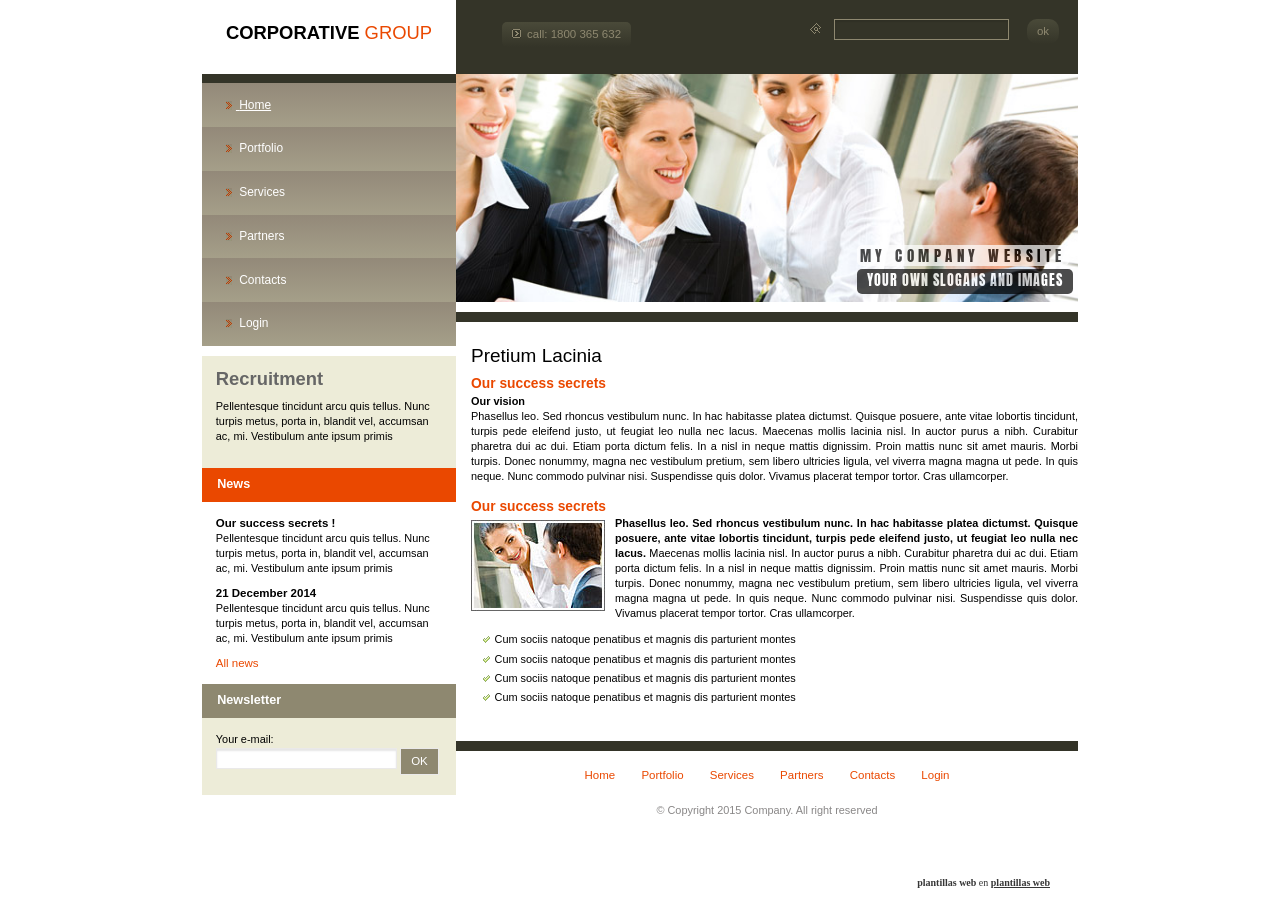
<file: index.htm>
<!DOCTYPE html>
<!--[if lt IE 7]> <html class="no-js ie6 oldie" lang="fr"> <![endif]-->
<!--[if IE 7]>    <html class="no-js ie7 oldie" lang="fr"> <![endif]-->
<!--[if IE 8]>    <html class="no-js ie8 oldie" lang="fr"> <![endif]-->
<!--[if gt IE 8]> <html class="no-js" lang="fr"> <![endif]-->
<html>
	<head>
		<meta charset="utf-8">
		<meta http-equiv="X-UA-Compatible" content="IE=edge">
		<meta name="viewport" content="width=device-width, initial-scale=1">
		<title>TFG Auditoria</title>
		<!--BEGIN OF TERMS OF USE. DO NOT EDIT OR DELETE THESE LINES. IF YOU EDIT OR DELETE THESE LINES AN ALERT MESSAGE MAY APPEAR WHEN TEMPLATE WILL BE ONLINE-->
<style>#free-flash-header a,#free-flash-header a:hover {color:#363636;}#free-flash-header a:hover {text-decoration:none}</style>
<!--END OF TERMS OF USE-->

		<!-- Bootstrap -->
		<link href="css/reset.css" rel="stylesheet" type="text/css" media="all">
		<link href="css/bootstrap.css" rel="stylesheet" type="text/css" media="all">
		<link href="css/style.css" rel="stylesheet" type="text/css" media="all">
		<link href="css/font.css" rel="stylesheet" type="text/css" media="all">
		<link href="css/mobile.css" rel="stylesheet" type="text/css" media="all">
		<!-- end Bootstrap -->

		<link href='http://fonts.googleapis.com/css?family=Lato:400,400italic,700,700italic,900,900italic,300italic,300,100italic,100' rel='stylesheet' type='text/css'>

		<!-- LightBox -->
		<link href="css/lightbox/vlightbox.css" rel="stylesheet" type="text/css" media="all">
		<link href="css/lightbox/visuallightbox.css" rel="stylesheet" type="text/css" media="all">
		<link rel="stylesheet" type="text/css" href="css/lightbox/style.css" />
		<!-- end LightBox -->

		<!--[if lt IE 9]>
		  <script src="https://oss.maxcdn.com/libs/html5shiv/3.7.0/html5shiv.js"></script>
		  <script src="https://oss.maxcdn.com/libs/respond.js/1.4.2/respond.min.js"></script>
		<![endif]-->

			

	</head>
	
	<body>

	<div class="page-container">
			<!--BEGIN OF TERMS OF USE. DO NOT EDIT OR DELETE THESE LINES. IF YOU EDIT OR DELETE THESE LINES AN ALERT MESSAGE MAY APPEAR WHEN TEMPLATE WILL BE ONLINE-->
	<div id="copy" style="height: 75px; position: absolute; bottom: 0px; left:0px; border: none; width: 100%;">
		<div id="free-flash-header" style="width:820px;margin:0 auto;text-align:right;position:relative;bottom:0px;margin-top:63px;color:#363636;font-size:10px;font-family:Verdana"><strong>plantillas web</strong> en <a href="http://www.freeplantillas.com/"><strong>plantillas web</strong></a></div>																			 
	</div>	
	<!--END OF TERMS OF USE-->	
		<header>
			<div class="container">
				<div class="row">

					<!-- logo -->
					<div class="col-md-4 col-xs-12 logo">
						<a href="index.htm">
							<h1>CORPORATIVE <span class="red">GROUP</span></h1>
						</a>
					</div>	
					<!-- logo -->
				

					<div class="col-md-8 col-xs-12 right_header no_right">

						<div class="call bg-gradient fl">
							<span>call: 1800 365 632</span>
						</div>

						<div class="search fr">
							<form>
								<input type="text">
								<input type="submit" class="bg-gradient" value="ok">
							</form>
						</div>

					</div>

				</div>
			</div>
		</header>


			<div id="content" class="container">

				<!-- sidebar -->
				<div class="row">
					<aside class="col-md-4 col-xs-12 no_left no_right">

						<!-- menu -->	
						<nav class="menu">
							<ul>
								<li class="active">
									<a href="index.htm">
										<span>Home</span>
									</a>
								</li>
								<li>
									<a href="portfolio.htm">
										<span>Portfolio</span>
									</a>
								</li>
								<li>
									<a href="service.htm">
										<span>Services</span>
									</a>
								</li>
								<li>
									<a href="partner.htm">
										<span>Partners</span>
									</a>
								</li>
								<li>
									<a href="contact.htm">
										<span>Contacts</span>
									</a>
								</li>
								<li>
                                                                        <a href="login.html">
                                                                                <span>Login</span>
                                                                        </a>
                                                                </li>
							</ul>
						</nav>
						<!-- menu -->	

						<!-- bloc recrutement -->
						<div class="bloc recruitment bg-beige">
							<h3>Recruitment</h3>
							<p>Pellentesque tincidunt arcu quis tellus. Nunc turpis metus, porta in, blandit vel, accumsan ac, mi. Vestibulum ante ipsum primis</p>
						</div>
						<!-- bloc recrutement -->

						<!-- bloc news -->
						<div class="news">
							<h3 class="header">News</h3>
							<ul class="bloc">
								<li>
									<a class="title" href="news.htm"> Our success secrets !</a>
									<p>Pellentesque tincidunt arcu quis tellus. Nunc turpis metus, porta in, blandit vel, accumsan ac, mi. Vestibulum ante ipsum primis</p>
								</li>
								<li>
									<a class="title" href="news.htm"> 21 December 2014</a>
									<p>Pellentesque tincidunt arcu quis tellus. Nunc turpis metus, porta in, blandit vel, accumsan ac, mi. Vestibulum ante ipsum primis</p>
								</li>
								<li>
									<a class="red" href="list-news.htm">All news</a>
								</li>
							</ul>

						</div>
						<!-- bloc news -->

						<!-- bloc news -->
						<div class="newsletter">
							<h3 class="header">Newsletter</h3>
							<div class="bloc bg-beige">
								<p>Your e-mail:</p>
								<form name="newsletter" method="POST" action="newsletter.php">
									<input type="text">
									<input type="submit" value="OK">
								</form>
							</div>
						</div>
						<!-- bloc news -->  

					</aside>


					<div class="section col-md-8 col-xs-12 no_left no_right">
						<div class="row">

							<div id="wowslider-container1">
								<div class="ws_images"><ul>
										<li><img src="images/flashimages/header.jpg" alt="" title="MY COMPANY WEBSITE" id="wows1_0"/>YOUR OWN SLOGANS AND IMAGES</li>
										<li><img src="images/flashimages/header2.jpg" alt="" title="MY COMPANY WEBSITE" id="wows1_1"/>ADD YOUR FIRST WEBSITE SLOGAN</li>
										<li><img src="images/flashimages/header3.jpg" alt="" title="MY COMPANY WEBSITE" id="wows1_2"/>CHANGE IMAGES ADD YOUR TEXTS</li>
									</ul>
								</div>
							</div>

							
							<section class="content">
								<h2>Pretium Lacinia</h2>
								<article>
									<h4>Our success secrets</h4>
									<div class="content-text full-width">
										<p class="title">Our vision</p>
										<p>Phasellus leo. Sed rhoncus vestibulum nunc. In hac habitasse platea dictumst. Quisque posuere, ante vitae lobortis tincidunt, turpis pede eleifend justo, ut feugiat leo nulla nec lacus. Maecenas mollis lacinia nisl. In auctor purus a nibh. Curabitur pharetra dui ac dui. Etiam porta dictum felis. In a nisl in neque mattis dignissim. Proin mattis nunc sit amet mauris. Morbi turpis. Donec nonummy, magna nec vestibulum pretium, sem libero ultricies ligula, vel viverra magna magna ut pede. In quis neque. Nunc commodo pulvinar nisi. Suspendisse quis dolor. Vivamus placerat tempor tortor. Cras ullamcorper.</p>
									</div>
								</article>

								<article>
									<h4>Our success secrets</h4>
									<div class="content-text full-width">
										<img class="fl" src="images/photo1.jpg" alt="image">
										<p><strong>Phasellus leo. Sed rhoncus vestibulum nunc. In hac habitasse platea dictumst. Quisque posuere, ante vitae lobortis tincidunt, turpis pede eleifend justo, ut feugiat leo nulla nec lacus.</strong> Maecenas mollis lacinia nisl. In auctor purus a nibh. Curabitur pharetra dui ac dui. Etiam porta dictum felis. In a nisl in neque mattis dignissim. Proin mattis nunc sit amet mauris. Morbi turpis. Donec nonummy, magna nec vestibulum pretium, sem libero ultricies ligula, vel viverra magna magna ut pede. In quis neque. Nunc commodo pulvinar nisi. Suspendisse quis dolor. Vivamus placerat tempor tortor. Cras ullamcorper.</p>

										<ul>
											<li>Cum sociis natoque penatibus et magnis dis parturient montes</li>
											<li>Cum sociis natoque penatibus et magnis dis parturient montes</li>
											<li>Cum sociis natoque penatibus et magnis dis parturient montes</li>
											<li>Cum sociis natoque penatibus et magnis dis parturient montes</li>
										</ul>

									</div>
								</article>

							</section>
						</div>

						<!-- footer -->
						<footer class="footer">
							<nav class="menu-footer">
								<ul>
									<li>
										<a href="index.htm">
											<span>Home</span>
										</a>
									</li>
									<li>
										<a href="portfolio.htm">
											<span>Portfolio</span>
										</a>
									</li>
									<li>
										<a href="service.htm">
											<span>Services</span>
										</a>
									</li>
									<li>
										<a href="partner.htm">
											<span>Partners</span>
										</a>
									</li>
									<li>
										<a href="contact.htm">
											<span>Contacts</span>
										</a>
									</li>
									<li>
                                                                                <a href="login.html">
                                                                                        <span>Login</span>
                                                                                </a>
                                                                        </li>
								</ul>
							</nav>
							<div class="container copyright">
								<p>© Copyright 2015 Company. All right reserved </p>
							</div>
						</footer>
						<!-- end footer -->

					</div>
				</div>

				<audio id="audio-bg">
				    <source src="audio/music.mp3">
				</audio>

				<div class="copy-header">
					<p class="align_right"></p>				 
				</div>

			</div>
	
	</div>

    <script type='text/javascript' src="js/jquery-2.1.3.js"></script>
    <script type='text/javascript' src="assets/js/visuallightbox.js"></script>
    <script type='text/javascript' src="assets/js/vlbdata.js"></script>
    <script type="text/javascript" src="assets/js/wowslider.js"></script>
    <script type="text/javascript" src="assets/js/wowslider-gallery.js"></script>
	<script type="text/javascript" src="assets/js/script.js"></script>
	<script type="text/javascript" src="assets/js/script-gallery.js"></script>
    <script type='text/javascript' src="js/app.js"></script>


  </body>
</html>
</file>
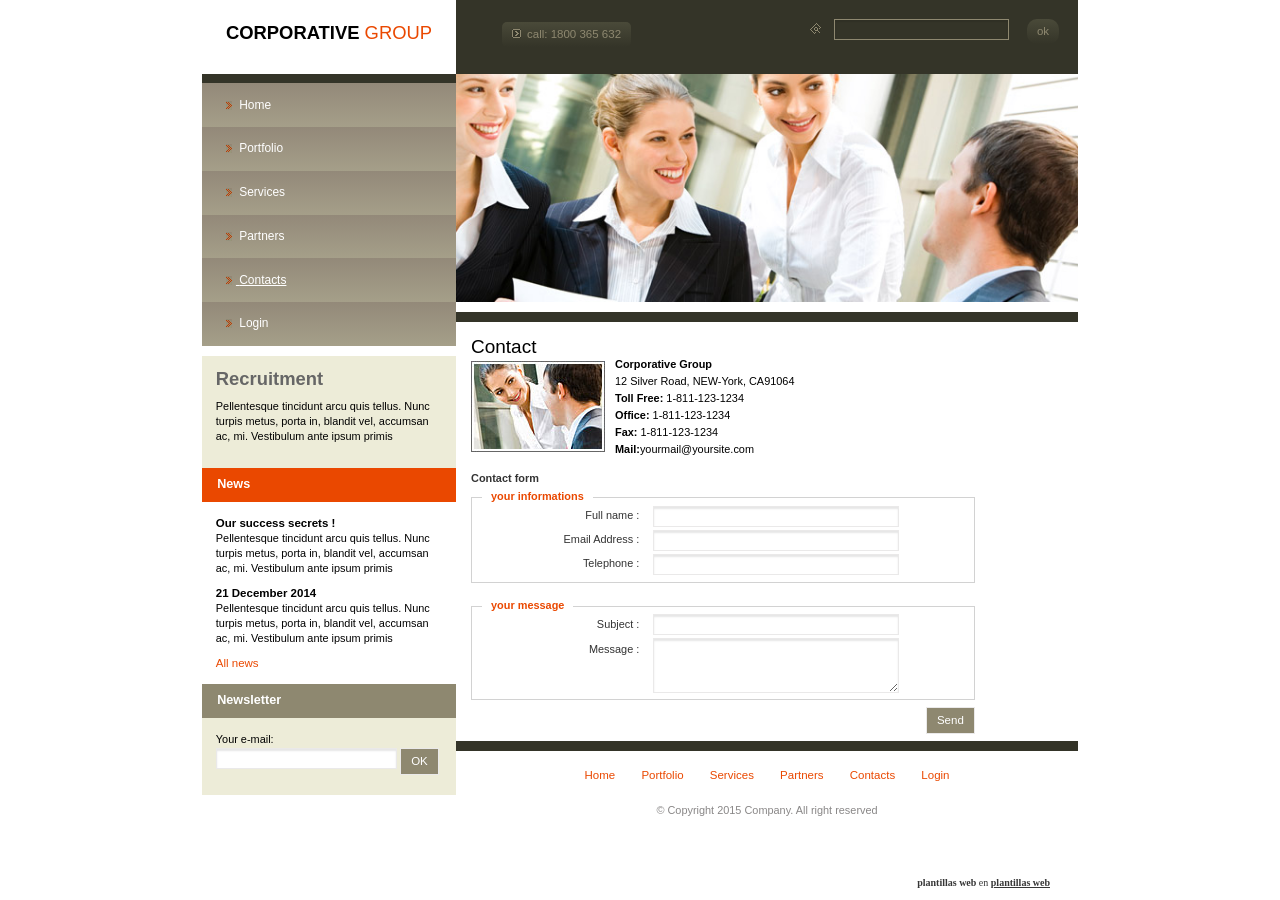
<file: contact.htm>
<!DOCTYPE html>
<!--[if lt IE 7]> <html class="no-js ie6 oldie" lang="fr"> <![endif]-->
<!--[if IE 7]>    <html class="no-js ie7 oldie" lang="fr"> <![endif]-->
<!--[if IE 8]>    <html class="no-js ie8 oldie" lang="fr"> <![endif]-->
<!--[if gt IE 8]> <html class="no-js" lang="fr"> <![endif]-->
<html>
	<head>
		<meta charset="utf-8">
		<meta http-equiv="X-UA-Compatible" content="IE=edge">
		<meta name="viewport" content="width=device-width, initial-scale=1">
		<title>TFG Auditoria</title>
		<!--BEGIN OF TERMS OF USE. DO NOT EDIT OR DELETE THESE LINES. IF YOU EDIT OR DELETE THESE LINES AN ALERT MESSAGE MAY APPEAR WHEN TEMPLATE WILL BE ONLINE-->
<style>#free-flash-header a,#free-flash-header a:hover {color:#363636;}#free-flash-header a:hover {text-decoration:none}</style>
<!--END OF TERMS OF USE-->

		<!-- Bootstrap -->
		<link href="css/reset.css" rel="stylesheet" type="text/css" media="all">
		<link href="css/bootstrap.css" rel="stylesheet" type="text/css" media="all">
		<link href="css/style.css" rel="stylesheet" type="text/css" media="all">
		<link href="css/font.css" rel="stylesheet" type="text/css" media="all">
		<link href="css/mobile.css" rel="stylesheet" type="text/css" media="all">
		<!-- end Bootstrap -->

		<link href='http://fonts.googleapis.com/css?family=Lato:400,400italic,700,700italic,900,900italic,300italic,300,100italic,100' rel='stylesheet' type='text/css'>

		<!-- LightBox -->
		<link href="css/lightbox/vlightbox.css" rel="stylesheet" type="text/css" media="all">
		<link href="css/lightbox/visuallightbox.css" rel="stylesheet" type="text/css" media="all">
		<link rel="stylesheet" type="text/css" href="css/lightbox/style.css" />
		<!-- end LightBox -->

		<!--[if lt IE 9]>
		  <script src="https://oss.maxcdn.com/libs/html5shiv/3.7.0/html5shiv.js"></script>
		  <script src="https://oss.maxcdn.com/libs/respond.js/1.4.2/respond.min.js"></script>
		<![endif]-->

			

	</head>
	
	<body>

	<div class="page-container">
			<!--BEGIN OF TERMS OF USE. DO NOT EDIT OR DELETE THESE LINES. IF YOU EDIT OR DELETE THESE LINES AN ALERT MESSAGE MAY APPEAR WHEN TEMPLATE WILL BE ONLINE-->
	<div id="copy" style="height: 75px; position: absolute; bottom: 0px; left:0px; border: none; width: 100%;">
		<div id="free-flash-header" style="width:820px;margin:0 auto;text-align:right;position:relative;bottom:0px;margin-top:63px;color:#363636;font-size:10px;font-family:Verdana"><strong>plantillas web</strong> en <a href="http://www.freeplantillas.com/"><strong>plantillas web</strong></a></div>																			 
	</div>	
	<!--END OF TERMS OF USE-->	
		<header>
			<div class="container">
				<div class="row">

					<!-- logo -->
					<div class="col-md-4 col-xs-12 logo">
						<a href="index.htm">
							<h1>CORPORATIVE <span class="red">GROUP</span></h1>
						</a>
					</div>	
					<!-- logo -->
				

					<div class="col-md-8 col-xs-12 right_header no_right">

						<div class="call bg-gradient fl">
							<span>call: 1800 365 632</span>
						</div>

						<div class="search fr">
							<form>
								<input type="text">
								<input type="submit" class="bg-gradient" value="ok">
							</form>
						</div>

					</div>

				</div>
			</div>
		</header>


			<div id="content" class="container">

				<!-- sidebar -->
				<div class="row">
					<aside class="col-md-4 col-xs-12 no_left no_right">

						<!-- menu -->	
						<nav class="menu">
							<ul>
								<li>
									<a href="index.htm">
										<span>Home</span>
									</a>
								</li>
								<li>
									<a href="portfolio.htm">
										<span>Portfolio</span>
									</a>
								</li>
								<li>
									<a href="service.htm">
										<span>Services</span>
									</a>
								</li>
								<li>
									<a href="partner.htm">
										<span>Partners</span>
									</a>
								</li>
								<li class="active">
									<a href="contact.htm">
										<span>Contacts</span>
									</a>
								</li>
								<li>
                                                                        <a href="login.html">
                                                                                <span>Login</span>
                                                                        </a>
                                                                </li>

							</ul>
						</nav>
						<!-- menu -->	

						<!-- bloc recrutement -->
						<div class="bloc recruitment bg-beige">
							<h3>Recruitment</h3>
							<p>Pellentesque tincidunt arcu quis tellus. Nunc turpis metus, porta in, blandit vel, accumsan ac, mi. Vestibulum ante ipsum primis</p>
						</div>
						<!-- bloc recrutement -->

						<!-- bloc news -->
						<div class="news">
							<h3 class="header">News</h3>
							<ul class="bloc">
								<li>
									<a class="title" href="news.htm"> Our success secrets !</a>
									<p>Pellentesque tincidunt arcu quis tellus. Nunc turpis metus, porta in, blandit vel, accumsan ac, mi. Vestibulum ante ipsum primis</p>
								</li>
								<li>
									<a class="title" href="news.htm"> 21 December 2014</a>
									<p>Pellentesque tincidunt arcu quis tellus. Nunc turpis metus, porta in, blandit vel, accumsan ac, mi. Vestibulum ante ipsum primis</p>
								</li>
								<li>
									<a class="red" href="list-news.htm">All news</a>
								</li>
							</ul>

						</div>
						<!-- bloc news -->

						<!-- bloc news -->
						<div class="newsletter">
							<h3 class="header">Newsletter</h3>
							<div class="bloc bg-beige">
								<p>Your e-mail:</p>
								<form name="newsletter" method="POST" action="newsletter.php">
									<input type="text">
									<input type="submit" value="OK">
								</form>
							</div>
						</div>
						<!-- bloc news -->  

					</aside>


					<div class="section col-md-8 col-xs-12 no_left no_right">
						<div class="row">

							<div id="wowslider-container1">
								<img class="full-width" src="images/photo.jpg" alt="slide">
							</div>

							
							<section class="content contact-content">
								<h2>Contact</h2>
								<img class="fl" src="images/thumbs/photo1.jpg" alt="about-me"/>
								<p><span class="strong">Corporative Group</span></p>
								<p>12 Silver Road, NEW-York, CA91064</p>
								<p><span class="strong">Toll Free:</span> 1-811-123-1234</p>
								<p><span class="strong">Office:</span> 1-811-123-1234</p>
								<p><span class="strong">Fax:</span> 1-811-123-1234</p>
								<p><span class="strong">Mail:</span>yourmail@yoursite.com</p>
								

								<form name="contact" method="POST" action="contact.php">
									<p class="title">Contact form</p>
									<div class="information">
										<p>your informations</p>
										<ul>
											<li>
												<label>Full name :</label>
												<input type="text" name="name" required>
											</li>
											<li>
												<label>Email Address :</label>
												<input type="email" name="email" required>
											</li>
											<li>
												<label>Telephone :</label>
												<input type="tel" name="telephone" required>
											</li>
										</ul>
									</div>

									<div class="message">
										<p>your message</p>
										<ul>
											<li>
												<label>Subject :</label>
												<input type="text" name="subject" required>
											</li>
											<li>
												<label>Message :</label>
												<textarea name="message" required></textarea>
											</li>
										</ul>
									</div>

									<input class="fr" type="submit" value="Send">

								</form>

								<div class="clear"></div>
							</section>
						</div>

						<!-- footer -->
						<footer class="footer">
							<nav class="menu-footer">
								<ul>
									<li>
										<a href="index.htm">
											<span>Home</span>
										</a>
									</li>
									<li>
										<a href="portfolio.htm">
											<span>Portfolio</span>
										</a>
									</li>
									<li>
										<a href="service.htm">
											<span>Services</span>
										</a>
									</li>
									<li>
										<a href="partner.htm">
											<span>Partners</span>
										</a>
									</li>
									<li>
										<a href="contact.htm">
											<span>Contacts</span>
										</a>
									</li>
									<li>
                                                                        <a href="login.html">
                                                                                <span>Login</span>
                                                                        </a>
                                                                </li>

								</ul>
							</nav>
							<div class="container copyright">
								<p>© Copyright 2015 Company. All right reserved </p>
							</div>
						</footer>
						<!-- end footer -->

					</div>
				</div>

				<audio id="audio-bg">
				    <source src="audio/page_transition_effect.mp3">
				</audio>

				<div class="copy-header">
					<p class="align_right"></p>				 
				</div>

			</div>
	
	</div>

    <script type='text/javascript' src="js/jquery-2.1.3.js"></script>
    <script type='text/javascript' src="assets/js/visuallightbox.js"></script>
    <script type='text/javascript' src="assets/js/vlbdata.js"></script>
    <script type="text/javascript" src="assets/js/wowslider.js"></script>
    <script type="text/javascript" src="assets/js/wowslider-gallery.js"></script>
	<script type="text/javascript" src="assets/js/script.js"></script>
	<script type="text/javascript" src="assets/js/script-gallery.js"></script>
    <script type='text/javascript' src="js/app.js"></script>


  </body>
</html>
</file>
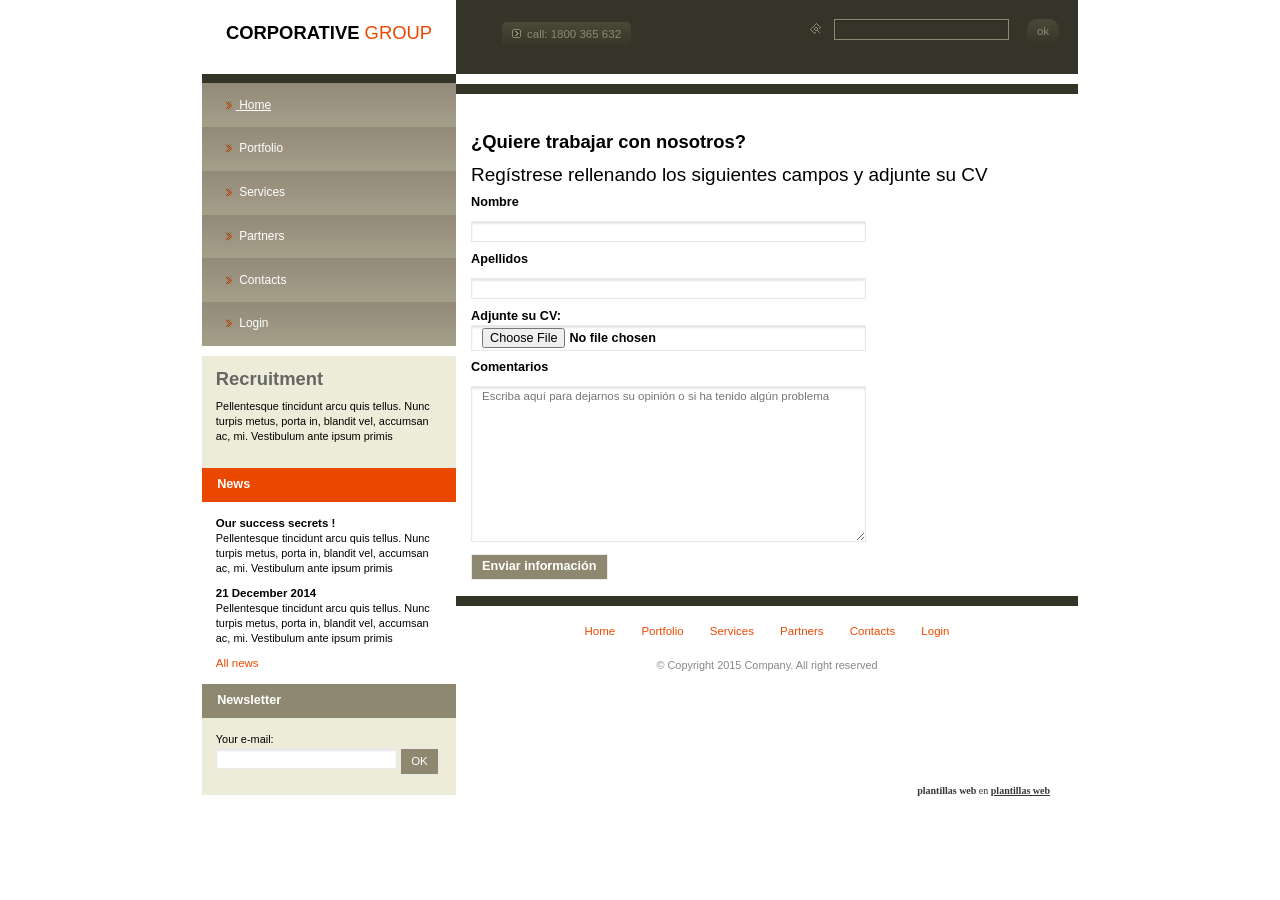
<file: form_cv.html>
<!DOCTYPE html>
<!--[if lt IE 7]> <html class="no-js ie6 oldie" lang="fr"> <![endif]-->
<!--[if IE 7]>    <html class="no-js ie7 oldie" lang="fr"> <![endif]-->
<!--[if IE 8]>    <html class="no-js ie8 oldie" lang="fr"> <![endif]-->
<!--[if gt IE 8]> <html class="no-js" lang="fr"> <![endif]-->
<html>
	<head>
		<meta charset="utf-8">
		<meta http-equiv="X-UA-Compatible" content="IE=edge">
		<meta name="viewport" content="width=device-width, initial-scale=1">
		<title>TFG Auditoria</title>
		<!--BEGIN OF TERMS OF USE. DO NOT EDIT OR DELETE THESE LINES. IF YOU EDIT OR DELETE THESE LINES AN ALERT MESSAGE MAY APPEAR WHEN TEMPLATE WILL BE ONLINE-->
<style>#free-flash-header a,#free-flash-header a:hover {color:#363636;}#free-flash-header a:hover {text-decoration:none}</style>
<!--END OF TERMS OF USE-->

		<!-- Bootstrap -->
		<link href="css/reset.css" rel="stylesheet" type="text/css" media="all">
		<link href="css/bootstrap.css" rel="stylesheet" type="text/css" media="all">
		<link href="css/style.css" rel="stylesheet" type="text/css" media="all">
		<link href="css/font.css" rel="stylesheet" type="text/css" media="all">
		<link href="css/mobile.css" rel="stylesheet" type="text/css" media="all">
		<!-- end Bootstrap -->

		<link href='http://fonts.googleapis.com/css?family=Lato:400,400italic,700,700italic,900,900italic,300italic,300,100italic,100' rel='stylesheet' type='text/css'>

		<!-- LightBox -->
		<link href="css/lightbox/vlightbox.css" rel="stylesheet" type="text/css" media="all">
		<link href="css/lightbox/visuallightbox.css" rel="stylesheet" type="text/css" media="all">
		<link rel="stylesheet" type="text/css" href="css/lightbox/style.css" />
		<!-- end LightBox -->

		<!--[if lt IE 9]>
		  <script src="https://oss.maxcdn.com/libs/html5shiv/3.7.0/html5shiv.js"></script>
		  <script src="https://oss.maxcdn.com/libs/respond.js/1.4.2/respond.min.js"></script>
		<![endif]-->

			

	</head>
	
	<body>

	<div class="page-container">
			<!--BEGIN OF TERMS OF USE. DO NOT EDIT OR DELETE THESE LINES. IF YOU EDIT OR DELETE THESE LINES AN ALERT MESSAGE MAY APPEAR WHEN TEMPLATE WILL BE ONLINE-->
	<div id="copy" style="height: 75px; position: absolute; bottom: 0px; left:0px; border: none; width: 100%;">
		<div id="free-flash-header" style="width:820px;margin:0 auto;text-align:right;position:relative;bottom:0px;margin-top:63px;color:#363636;font-size:10px;font-family:Verdana"><strong>plantillas web</strong> en <a href="http://www.freeplantillas.com/"><strong>plantillas web</strong></a></div>																			 
	</div>	
	<!--END OF TERMS OF USE-->	
		<header>
			<div class="container">
				<div class="row">

					<!-- logo -->
					<div class="col-md-4 col-xs-12 logo">
						<a href="index.htm">
							<h1>CORPORATIVE <span class="red">GROUP</span></h1>
						</a>
					</div>	
					<!-- logo -->
				

					<div class="col-md-8 col-xs-12 right_header no_right">

						<div class="call bg-gradient fl">
							<span>call: 1800 365 632</span>
						</div>

						<div class="search fr">
							<form>
								<input type="text">
								<input type="submit" class="bg-gradient" value="ok">
							</form>
						</div>

					</div>

				</div>
			</div>
		</header>


			<div id="content" class="container">

				<!-- sidebar -->
				<div class="row">
					<aside class="col-md-4 col-xs-12 no_left no_right">

						<!-- menu -->	
						<nav class="menu">
							<ul>
								<li class="active">
									<a href="index.htm">
										<span>Home</span>
									</a>
								</li>
								<li>
									<a href="portfolio.htm">
										<span>Portfolio</span>
									</a>
								</li>
								<li>
									<a href="service.htm">
										<span>Services</span>
									</a>
								</li>
								<li>
									<a href="partner.htm">
										<span>Partners</span>
									</a>
								</li>
								<li>
									<a href="contact.htm">
										<span>Contacts</span>
									</a>
								</li>
								<li>
                                                                        <a href="login.html">
                                                                                <span>Login</span>
                                                                        </a>
                                                                </li>
							</ul>
						</nav>
						<!-- menu -->	

						<!-- bloc recrutement -->
						<div class="bloc recruitment bg-beige">
							<h3>Recruitment</h3>
							<p>Pellentesque tincidunt arcu quis tellus. Nunc turpis metus, porta in, blandit vel, accumsan ac, mi. Vestibulum ante ipsum primis</p>
						</div>
						<!-- bloc recrutement -->

						<!-- bloc news -->
						<div class="news">
							<h3 class="header">News</h3>
							<ul class="bloc">
								<li>
									<a class="title" href="news.htm"> Our success secrets !</a>
									<p>Pellentesque tincidunt arcu quis tellus. Nunc turpis metus, porta in, blandit vel, accumsan ac, mi. Vestibulum ante ipsum primis</p>
								</li>
								<li>
									<a class="title" href="news.htm"> 21 December 2014</a>
									<p>Pellentesque tincidunt arcu quis tellus. Nunc turpis metus, porta in, blandit vel, accumsan ac, mi. Vestibulum ante ipsum primis</p>
								</li>
								<li>
									<a class="red" href="list-news.htm">All news</a>
								</li>
							</ul>

						</div>
						<!-- bloc news -->

						<!-- bloc news -->
						<div class="newsletter">
							<h3 class="header">Newsletter</h3>
							<div class="bloc bg-beige">
								<p>Your e-mail:</p>
								<form name="newsletter" method="POST" action="newsletter.php">
									<input type="text">
									<input type="submit" value="OK">
								</form>
							</div>
						</div>
						<!-- bloc news -->  

					</aside>


					<div class="section col-md-8 col-xs-12 no_left no_right">
						<div class="row">							
							<section class="content">

								<form action="form_cv.php" method="post" enctype="multipart/form-data" target="_blank">
									<h1>¿Quiere trabajar con nosotros?</h1>
									<h2>Regístrese rellenando los siguientes campos y adjunte su CV</h2>
									<article>
										<h3>Nombre</h3>
										<input type="text" name="nombre">
									</article>

									<article>
										<h3>Apellidos</h3>
										<input type="text" name="apellidos">
									</article>
										<h3>
											Adjunte su CV:
											<input type="file" name="archivo">
										</h3>
										<h3>Comentarios</h3>
										<textarea name="comentarios" rows="10" cols="40" placeholder="Escriba aquí para dejarnos su opinión o si ha tenido algún problema"></textarea>
										<h3><input type="submit" name="submit" value="Enviar información"></h3>
								</form>

							</section>
						</div>

						<!-- footer -->
						<footer class="footer">
							<nav class="menu-footer">
								<ul>
									<li>
										<a href="index.htm">
											<span>Home</span>
										</a>
									</li>
									<li>
										<a href="portfolio.htm">
											<span>Portfolio</span>
										</a>
									</li>
									<li>
										<a href="service.htm">
											<span>Services</span>
										</a>
									</li>
									<li>
										<a href="partner.htm">
											<span>Partners</span>
										</a>
									</li>
									<li>
										<a href="contact.htm">
											<span>Contacts</span>
										</a>
									</li>
									<li>
                                                                                <a href="login.html">
                                                                                        <span>Login</span>
                                                                                </a>
                                                                        </li>
								</ul>
							</nav>
							<div class="container copyright">
								<p>© Copyright 2015 Company. All right reserved </p>
							</div>
						</footer>
						<!-- end footer -->

					</div>
				</div>

				<audio id="audio-bg">
				    <source src="audio/music.mp3">
				</audio>

				<div class="copy-header">
					<p class="align_right"></p>				 
				</div>

			</div>
	
	</div>

    <script type='text/javascript' src="js/jquery-2.1.3.js"></script>
    <script type='text/javascript' src="assets/js/visuallightbox.js"></script>
    <script type='text/javascript' src="assets/js/vlbdata.js"></script>
    <script type="text/javascript" src="assets/js/wowslider.js"></script>
    <script type="text/javascript" src="assets/js/wowslider-gallery.js"></script>
	<script type="text/javascript" src="assets/js/script.js"></script>
	<script type="text/javascript" src="assets/js/script-gallery.js"></script>
    <script type='text/javascript' src="js/app.js"></script>


  </body>
</html>
</file>
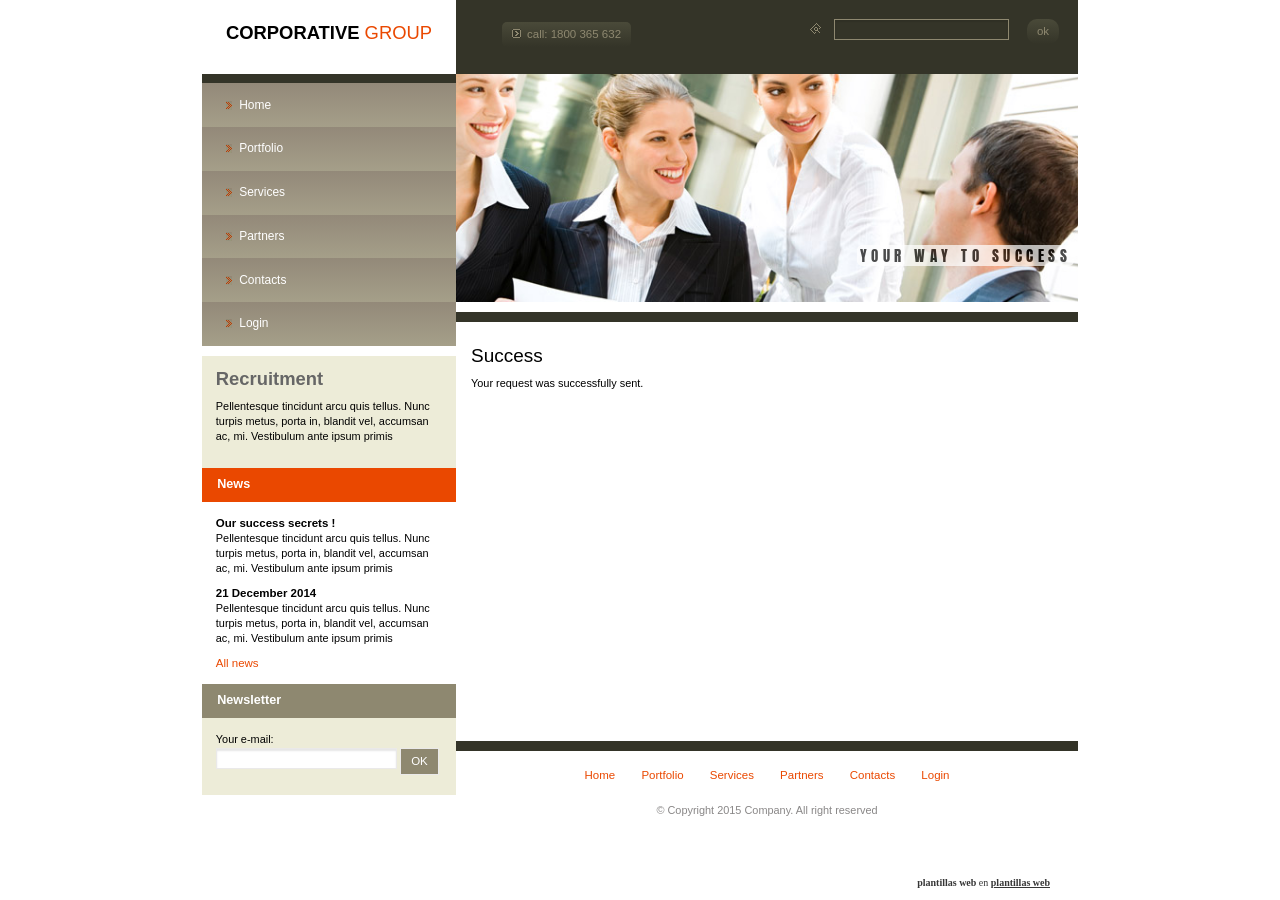
<file: form_success.htm>
<!DOCTYPE html>
<!--[if lt IE 7]> <html class="no-js ie6 oldie" lang="fr"> <![endif]-->
<!--[if IE 7]>    <html class="no-js ie7 oldie" lang="fr"> <![endif]-->
<!--[if IE 8]>    <html class="no-js ie8 oldie" lang="fr"> <![endif]-->
<!--[if gt IE 8]> <html class="no-js" lang="fr"> <![endif]-->
<html>
	<head>
		<meta charset="utf-8">
		<meta http-equiv="X-UA-Compatible" content="IE=edge">
		<meta name="viewport" content="width=device-width, initial-scale=1">
		<title>TFG Auditoria</title>
		<!--BEGIN OF TERMS OF USE. DO NOT EDIT OR DELETE THESE LINES. IF YOU EDIT OR DELETE THESE LINES AN ALERT MESSAGE MAY APPEAR WHEN TEMPLATE WILL BE ONLINE-->
<style>#free-flash-header a,#free-flash-header a:hover {color:#363636;}#free-flash-header a:hover {text-decoration:none}</style>
<!--END OF TERMS OF USE-->

		<!-- Bootstrap -->
		<link href="css/reset.css" rel="stylesheet" type="text/css" media="all">
		<link href="css/bootstrap.css" rel="stylesheet" type="text/css" media="all">
		<link href="css/style.css" rel="stylesheet" type="text/css" media="all">
		<link href="css/font.css" rel="stylesheet" type="text/css" media="all">
		<link href="css/mobile.css" rel="stylesheet" type="text/css" media="all">
		<!-- end Bootstrap -->

		<link href='http://fonts.googleapis.com/css?family=Lato:400,400italic,700,700italic,900,900italic,300italic,300,100italic,100' rel='stylesheet' type='text/css'>

		<!-- LightBox -->
		<link href="css/lightbox/vlightbox.css" rel="stylesheet" type="text/css" media="all">
		<link href="css/lightbox/visuallightbox.css" rel="stylesheet" type="text/css" media="all">
		<link rel="stylesheet" type="text/css" href="css/lightbox/style.css" />
		<!-- end LightBox -->

		<!--[if lt IE 9]>
		  <script src="https://oss.maxcdn.com/libs/html5shiv/3.7.0/html5shiv.js"></script>
		  <script src="https://oss.maxcdn.com/libs/respond.js/1.4.2/respond.min.js"></script>
		<![endif]-->

			

	</head>
	
	<body>

	<div class="page-container">
			<!--BEGIN OF TERMS OF USE. DO NOT EDIT OR DELETE THESE LINES. IF YOU EDIT OR DELETE THESE LINES AN ALERT MESSAGE MAY APPEAR WHEN TEMPLATE WILL BE ONLINE-->
	<div id="copy" style="height: 75px; position: absolute; bottom: 0px; left:0px; border: none; width: 100%;">
		<div id="free-flash-header" style="width:820px;margin:0 auto;text-align:right;position:relative;bottom:0px;margin-top:63px;color:#363636;font-size:10px;font-family:Verdana"><strong>plantillas web</strong> en <a href="http://www.freeplantillas.com/"><strong>plantillas web</strong></a></div>																			 
	</div>	
	<!--END OF TERMS OF USE-->	
		<header>
			<div class="container">
				<div class="row">

					<!-- logo -->
					<div class="col-md-4 col-xs-12 logo">
						<a href="index.htm">
							<h1>CORPORATIVE <span class="red">GROUP</span></h1>
						</a>
					</div>	
					<!-- logo -->
				

					<div class="col-md-8 col-xs-12 right_header no_right">

						<div class="call bg-gradient fl">
							<span>call: 1800 365 632</span>
						</div>

						<div class="search fr">
							<form>
								<input type="text">
								<input type="submit" class="bg-gradient" value="ok">
							</form>
						</div>

					</div>

				</div>
			</div>
		</header>


			<div id="content" class="container">

				<!-- sidebar -->
				<div class="row">
					<aside class="col-md-4 col-xs-12 no_left no_right">

						<!-- menu -->	
						<nav class="menu">
							<ul>
								<li>
									<a href="index.htm">
										<span>Home</span>
									</a>
								</li>
								<li>
									<a href="portfolio.htm">
										<span>Portfolio</span>
									</a>
								</li>
								<li>
									<a href="service.htm">
										<span>Services</span>
									</a>
								</li>
								<li>
									<a href="partner.htm">
										<span>Partners</span>
									</a>
								</li>
								<li>
									<a href="contact.htm">
										<span>Contacts</span>
									</a>
								</li>
								<li>
                                                                        <a href="login.html">
                                                                                <span>Login</span>
                                                                        </a>
                                                                </li>

							</ul>
						</nav>
						<!-- menu -->	

						<!-- bloc recrutement -->
						<div class="bloc recruitment bg-beige">
							<h3>Recruitment</h3>
							<p>Pellentesque tincidunt arcu quis tellus. Nunc turpis metus, porta in, blandit vel, accumsan ac, mi. Vestibulum ante ipsum primis</p>
						</div>
						<!-- bloc recrutement -->

						<!-- bloc news -->
						<div class="news">
							<h3 class="header">News</h3>
							<ul class="bloc">
								<li>
									<a class="title" href="news.htm"> Our success secrets !</a>
									<p>Pellentesque tincidunt arcu quis tellus. Nunc turpis metus, porta in, blandit vel, accumsan ac, mi. Vestibulum ante ipsum primis</p>
								</li>
								<li>
									<a class="title" href="news.htm"> 21 December 2014</a>
									<p>Pellentesque tincidunt arcu quis tellus. Nunc turpis metus, porta in, blandit vel, accumsan ac, mi. Vestibulum ante ipsum primis</p>
								</li>
								<li>
									<a class="red" href="list-news.htm">All news</a>
								</li>
							</ul>

						</div>
						<!-- bloc news -->

						<!-- bloc news -->
						<div class="newsletter">
							<h3 class="header">Newsletter</h3>
							<div class="bloc bg-beige">
								<p>Your e-mail:</p>
								<form name="newsletter" method="POST" action="newsletter.php">
									<input type="text">
									<input type="submit" value="OK">
								</form>
							</div>
						</div>
						<!-- bloc news -->  

					</aside>


					<div class="section col-md-8 col-xs-12 no_left no_right">
						<div class="row">

							<div id="wowslider-container1">
								<div class="ws_images"><ul>
										<li><img src="images/flashimages/header.jpg" alt="YOUR WAY TO SUCCESS" title="YOUR WAY TO SUCCESS" id="wows1_0"/></li>
										<li><img src="images/flashimages/header2.jpg" alt="YOUR WAY TO SUCCESS" title="YOUR WAY TO SUCCESS" id="wows1_1"/></li>
										<li><img src="images/flashimages/header3.jpg" alt="YOUR WAY TO SUCCESS" title="YOUR WAY TO SUCCESS" id="wows1_2"/></li>
									</ul>
								</div>
							</div>

							
							<section class="content">
								<h2>Success</h2>
								<article>
									<div class="content-text full-width">
										<p>Your request was successfully sent.</p>
									</div>
								</article>

								

							</section>
						</div>

						<!-- footer -->
						<footer class="footer">
							<nav class="menu-footer">
								<ul>
									<li>
										<a href="index.htm">
											<span>Home</span>
										</a>
									</li>
									<li>
										<a href="portfolio.htm">
											<span>Portfolio</span>
										</a>
									</li>
									<li>
										<a href="service.htm">
											<span>Services</span>
										</a>
									</li>
									<li>
										<a href="partner.htm">
											<span>Partners</span>
										</a>
									</li>
									<li>
										<a href="contact.htm">
											<span>Contacts</span>
										</a>
									</li>
									<li>
                                                                        <a href="login.html">
                                                                                <span>Login</span>
                                                                        </a>
                                                                </li>

								</ul>
							</nav>
							<div class="container copyright">
								<p>© Copyright 2015 Company. All right reserved </p>
							</div>
						</footer>
						<!-- end footer -->

					</div>
				</div>

				<audio id="audio-bg">
				    <source src="audio/music.mp3">
				</audio>

				<div class="copy-header">
					<p class="align_right"></p>				 
				</div>

			</div>
	
	</div>

    <script type='text/javascript' src="js/jquery-2.1.3.js"></script>
    <script type='text/javascript' src="assets/js/visuallightbox.js"></script>
    <script type='text/javascript' src="assets/js/vlbdata.js"></script>
    <script type="text/javascript" src="assets/js/wowslider.js"></script>
    <script type="text/javascript" src="assets/js/wowslider-gallery.js"></script>
	<script type="text/javascript" src="assets/js/script.js"></script>
	<script type="text/javascript" src="assets/js/script-gallery.js"></script>
    <script type='text/javascript' src="js/app.js"></script>


  </body>
</html>
</file>
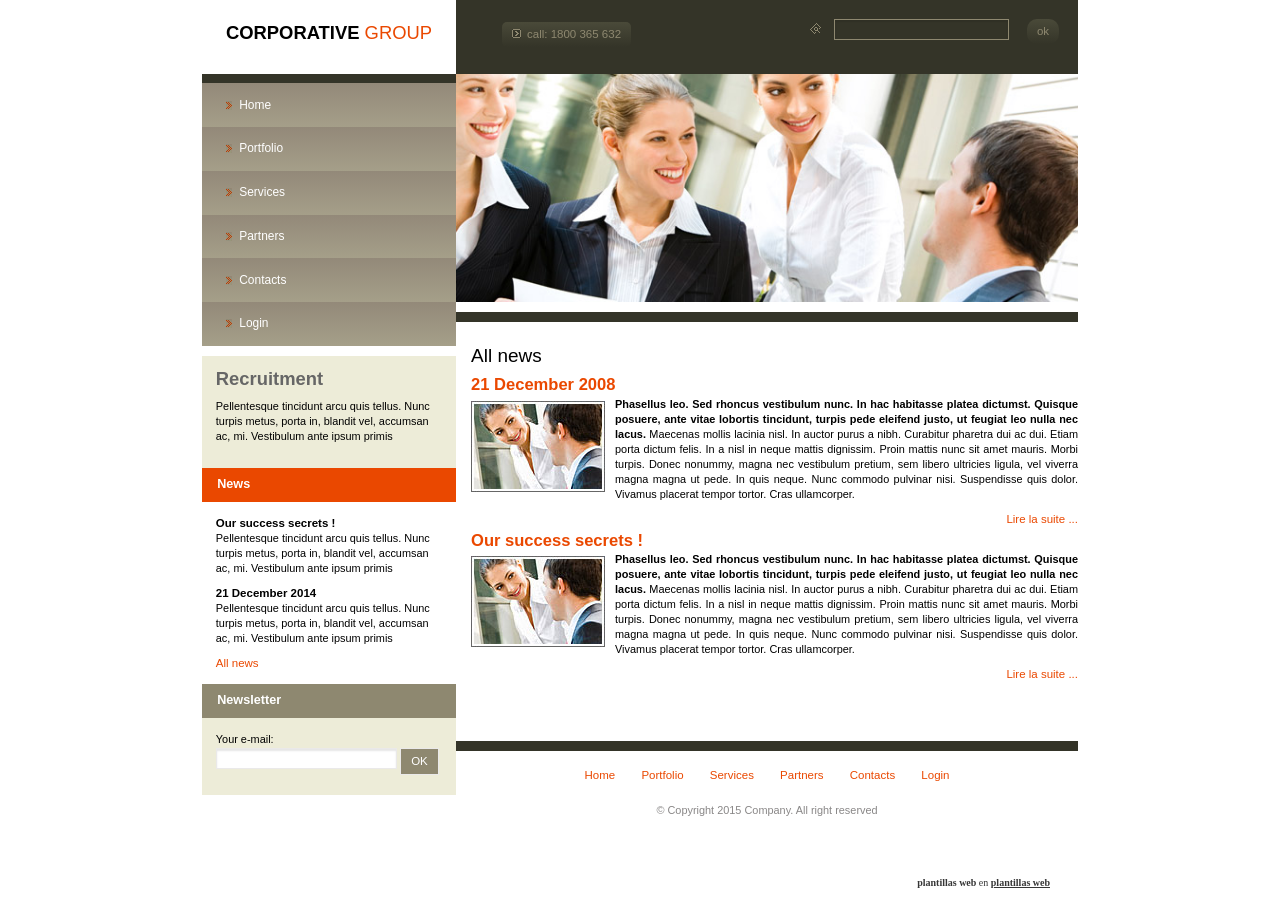
<file: list-news.htm>
<!DOCTYPE html>
<!--[if lt IE 7]> <html class="no-js ie6 oldie" lang="fr"> <![endif]-->
<!--[if IE 7]>    <html class="no-js ie7 oldie" lang="fr"> <![endif]-->
<!--[if IE 8]>    <html class="no-js ie8 oldie" lang="fr"> <![endif]-->
<!--[if gt IE 8]> <html class="no-js" lang="fr"> <![endif]-->
<html>
	<head>
		<meta charset="utf-8">
		<meta http-equiv="X-UA-Compatible" content="IE=edge">
		<meta name="viewport" content="width=device-width, initial-scale=1">
		<title>TFG Auditoria</title>
		<!--BEGIN OF TERMS OF USE. DO NOT EDIT OR DELETE THESE LINES. IF YOU EDIT OR DELETE THESE LINES AN ALERT MESSAGE MAY APPEAR WHEN TEMPLATE WILL BE ONLINE-->
<style>#free-flash-header a,#free-flash-header a:hover {color:#363636;}#free-flash-header a:hover {text-decoration:none}</style>
<!--END OF TERMS OF USE-->

		<!-- Bootstrap -->
		<link href="css/reset.css" rel="stylesheet" type="text/css" media="all">
		<link href="css/bootstrap.css" rel="stylesheet" type="text/css" media="all">
		<link href="css/style.css" rel="stylesheet" type="text/css" media="all">
		<link href="css/font.css" rel="stylesheet" type="text/css" media="all">
		<link href="css/mobile.css" rel="stylesheet" type="text/css" media="all">
		<!-- end Bootstrap -->

		<link href='http://fonts.googleapis.com/css?family=Lato:400,400italic,700,700italic,900,900italic,300italic,300,100italic,100' rel='stylesheet' type='text/css'>

		<!-- LightBox -->
		<link href="css/lightbox/vlightbox.css" rel="stylesheet" type="text/css" media="all">
		<link href="css/lightbox/visuallightbox.css" rel="stylesheet" type="text/css" media="all">
		<link rel="stylesheet" type="text/css" href="css/lightbox/style.css" />
		<!-- end LightBox -->

		<!--[if lt IE 9]>
		  <script src="https://oss.maxcdn.com/libs/html5shiv/3.7.0/html5shiv.js"></script>
		  <script src="https://oss.maxcdn.com/libs/respond.js/1.4.2/respond.min.js"></script>
		<![endif]-->

			

	</head>
	
	<body>

	<div class="page-container">
			<!--BEGIN OF TERMS OF USE. DO NOT EDIT OR DELETE THESE LINES. IF YOU EDIT OR DELETE THESE LINES AN ALERT MESSAGE MAY APPEAR WHEN TEMPLATE WILL BE ONLINE-->
	<div id="copy" style="height: 75px; position: absolute; bottom: 0px; left:0px; border: none; width: 100%;">
		<div id="free-flash-header" style="width:820px;margin:0 auto;text-align:right;position:relative;bottom:0px;margin-top:63px;color:#363636;font-size:10px;font-family:Verdana"><strong>plantillas web</strong> en <a href="http://www.freeplantillas.com/"><strong>plantillas web</strong></a></div>																			 
	</div>	
	<!--END OF TERMS OF USE-->	
		<header>
			<div class="container">
				<div class="row">

					<!-- logo -->
					<div class="col-md-4 col-xs-12 logo">
						<a href="index.htm">
							<h1>CORPORATIVE <span class="red">GROUP</span></h1>
						</a>
					</div>	
					<!-- logo -->
				

					<div class="col-md-8 col-xs-12 right_header no_right">

						<div class="call bg-gradient fl">
							<span>call: 1800 365 632</span>
						</div>

						<div class="search fr">
							<form>
								<input type="text">
								<input type="submit" class="bg-gradient" value="ok">
							</form>
						</div>

					</div>

				</div>
			</div>
		</header>


			<div id="content" class="container">

				<!-- sidebar -->
				<div class="row">
					<aside class="col-md-4 col-xs-12 no_left no_right">

						<!-- menu -->	
						<nav class="menu">
							<ul>
								<li>
									<a href="index.htm">
										<span>Home</span>
									</a>
								</li>
								<li>
									<a href="portfolio.htm">
										<span>Portfolio</span>
									</a>
								</li>
								<li>
									<a href="service.htm">
										<span>Services</span>
									</a>
								</li>
								<li>
									<a href="partner.htm">
										<span>Partners</span>
									</a>
								</li>
								<li>
									<a href="contact.htm">
										<span>Contacts</span>
									</a>
								</li>
								<li>
                                                                        <a href="login.html">
                                                                                <span>Login</span>
                                                                        </a>
                                                                </li>

							</ul>
						</nav>
						<!-- menu -->	

						<!-- bloc recrutement -->
						<div class="bloc recruitment bg-beige">
							<h3>Recruitment</h3>
							<p>Pellentesque tincidunt arcu quis tellus. Nunc turpis metus, porta in, blandit vel, accumsan ac, mi. Vestibulum ante ipsum primis</p>
						</div>
						<!-- bloc recrutement -->

						<!-- bloc news -->
						<div class="news">
							<h3 class="header">News</h3>
							<ul class="bloc">
								<li>
									<a class="title" href="news.htm"> Our success secrets !</a>
									<p>Pellentesque tincidunt arcu quis tellus. Nunc turpis metus, porta in, blandit vel, accumsan ac, mi. Vestibulum ante ipsum primis</p>
								</li>
								<li>
									<a class="title" href="news.htm"> 21 December 2014</a>
									<p>Pellentesque tincidunt arcu quis tellus. Nunc turpis metus, porta in, blandit vel, accumsan ac, mi. Vestibulum ante ipsum primis</p>
								</li>
								<li>
									<a class="red" href="">All news</a>
								</li>
							</ul>

						</div>
						<!-- bloc news -->

						<!-- bloc news -->
						<div class="newsletter">
							<h3 class="header">Newsletter</h3>
							<div class="bloc bg-beige">
								<p>Your e-mail:</p>
								<form name="newsletter" method="POST" action="newsletter.php">
									<input type="text">
									<input type="submit" value="OK">
								</form>
							</div>
						</div>
						<!-- bloc news -->  

					</aside>


					<div class="section col-md-8 col-xs-12 no_left no_right">
						<div class="row">

							<div id="wowslider-container1">
								<img class="full-width" src="images/photo.jpg" alt="slide">
							</div>

							
							<section class="content service-content">
								<h2>All news</h2>
								<article>
									<h4><a href="news.htm">21 December 2008</a></h4>
									<div class="content-text full-width">
										<img class="fl" src="images/thumbs/photo1.jpg" alt="image">
										<p><strong>Phasellus leo. Sed rhoncus vestibulum nunc. In hac habitasse platea dictumst. Quisque posuere, ante vitae lobortis tincidunt, turpis pede eleifend justo, ut feugiat leo nulla nec lacus.</strong> Maecenas mollis lacinia nisl. In auctor purus a nibh. Curabitur pharetra dui ac dui. Etiam porta dictum felis. In a nisl in neque mattis dignissim. Proin mattis nunc sit amet mauris. Morbi turpis. Donec nonummy, magna nec vestibulum pretium, sem libero ultricies ligula, vel viverra magna magna ut pede. In quis neque. Nunc commodo pulvinar nisi. Suspendisse quis dolor. Vivamus placerat tempor tortor. Cras ullamcorper.</p>
										<a class="fr red" href="news.htm">Lire la suite ...</a>
									</div>
								</article>

								<article>
									<h4><a href="news.htm">Our success secrets !</a></h4>
									<div class="content-text full-width">
										<img class="fl" src="images/thumbs/photo1.jpg" alt="image">
										<p><strong>Phasellus leo. Sed rhoncus vestibulum nunc. In hac habitasse platea dictumst. Quisque posuere, ante vitae lobortis tincidunt, turpis pede eleifend justo, ut feugiat leo nulla nec lacus.</strong> Maecenas mollis lacinia nisl. In auctor purus a nibh. Curabitur pharetra dui ac dui. Etiam porta dictum felis. In a nisl in neque mattis dignissim. Proin mattis nunc sit amet mauris. Morbi turpis. Donec nonummy, magna nec vestibulum pretium, sem libero ultricies ligula, vel viverra magna magna ut pede. In quis neque. Nunc commodo pulvinar nisi. Suspendisse quis dolor. Vivamus placerat tempor tortor. Cras ullamcorper.</p>
										<a class="fr red" href="news.htm">Lire la suite ...</a>
									</div>
								</article>

								<div class="clear"></div>
							</section>
						</div>

						<!-- footer -->
						<footer class="footer">
							<nav class="menu-footer">
								<ul>
									<li>
										<a href="index.htm">
											<span>Home</span>
										</a>
									</li>
									<li>
										<a href="portfolio.htm">
											<span>Portfolio</span>
										</a>
									</li>
									<li>
										<a href="service.htm">
											<span>Services</span>
										</a>
									</li>
									<li>
										<a href="partner.htm">
											<span>Partners</span>
										</a>
									</li>
									<li>
										<a href="contact.htm">
											<span>Contacts</span>
										</a>
									</li>
									<li>
                                                                        <a href="login.html">
                                                                                <span>Login</span>
                                                                        </a>
                                                                </li>

								</ul>
							</nav>
							<div class="container copyright">
								<p>© Copyright 2015 Company. All right reserved </p>
							</div>
						</footer>
						<!-- end footer -->

					</div>
				</div>

				<audio id="audio-bg">
				    <source src="audio/page_transition_effect.mp3">
				</audio>

				<div class="copy-header">
					<p class="align_right"></p>				 
				</div>

			</div>
	
	</div>

    <script type='text/javascript' src="js/jquery-2.1.3.js"></script>
    <script type='text/javascript' src="assets/js/visuallightbox.js"></script>
    <script type='text/javascript' src="assets/js/vlbdata.js"></script>
    <script type="text/javascript" src="assets/js/wowslider.js"></script>
    <script type="text/javascript" src="assets/js/wowslider-gallery.js"></script>
	<script type="text/javascript" src="assets/js/script.js"></script>
	<script type="text/javascript" src="assets/js/script-gallery.js"></script>
    <script type='text/javascript' src="js/app.js"></script>


  </body>
</html>
</file>
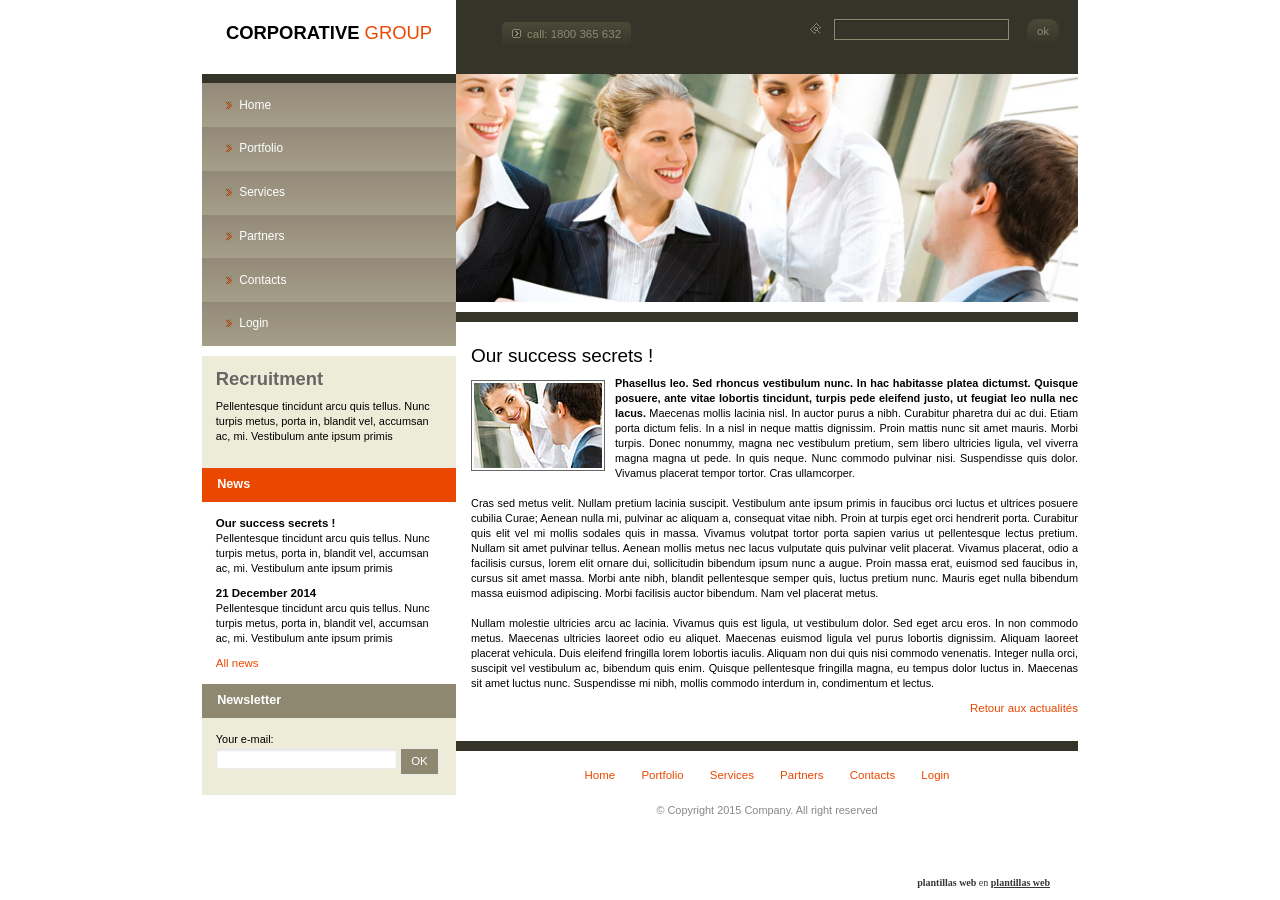
<file: news.htm>
<!DOCTYPE html>
<!--[if lt IE 7]> <html class="no-js ie6 oldie" lang="fr"> <![endif]-->
<!--[if IE 7]>    <html class="no-js ie7 oldie" lang="fr"> <![endif]-->
<!--[if IE 8]>    <html class="no-js ie8 oldie" lang="fr"> <![endif]-->
<!--[if gt IE 8]> <html class="no-js" lang="fr"> <![endif]-->
<html>
	<head>
		<meta charset="utf-8">
		<meta http-equiv="X-UA-Compatible" content="IE=edge">
		<meta name="viewport" content="width=device-width, initial-scale=1">
		<title>TFG Auditoria</title>
		<!--BEGIN OF TERMS OF USE. DO NOT EDIT OR DELETE THESE LINES. IF YOU EDIT OR DELETE THESE LINES AN ALERT MESSAGE MAY APPEAR WHEN TEMPLATE WILL BE ONLINE-->
<style>#free-flash-header a,#free-flash-header a:hover {color:#363636;}#free-flash-header a:hover {text-decoration:none}</style>
<!--END OF TERMS OF USE-->

		<!-- Bootstrap -->
		<link href="css/reset.css" rel="stylesheet" type="text/css" media="all">
		<link href="css/bootstrap.css" rel="stylesheet" type="text/css" media="all">
		<link href="css/style.css" rel="stylesheet" type="text/css" media="all">
		<link href="css/font.css" rel="stylesheet" type="text/css" media="all">
		<link href="css/mobile.css" rel="stylesheet" type="text/css" media="all">
		<!-- end Bootstrap -->

		<link href='http://fonts.googleapis.com/css?family=Lato:400,400italic,700,700italic,900,900italic,300italic,300,100italic,100' rel='stylesheet' type='text/css'>

		<!-- LightBox -->
		<link href="css/lightbox/vlightbox.css" rel="stylesheet" type="text/css" media="all">
		<link href="css/lightbox/visuallightbox.css" rel="stylesheet" type="text/css" media="all">
		<link rel="stylesheet" type="text/css" href="css/lightbox/style.css" />
		<!-- end LightBox -->

		<!--[if lt IE 9]>
		  <script src="https://oss.maxcdn.com/libs/html5shiv/3.7.0/html5shiv.js"></script>
		  <script src="https://oss.maxcdn.com/libs/respond.js/1.4.2/respond.min.js"></script>
		<![endif]-->

			

	</head>
	
	<body>

	<div class="page-container">
			<!--BEGIN OF TERMS OF USE. DO NOT EDIT OR DELETE THESE LINES. IF YOU EDIT OR DELETE THESE LINES AN ALERT MESSAGE MAY APPEAR WHEN TEMPLATE WILL BE ONLINE-->
	<div id="copy" style="height: 75px; position: absolute; bottom: 0px; left:0px; border: none; width: 100%;">
		<div id="free-flash-header" style="width:820px;margin:0 auto;text-align:right;position:relative;bottom:0px;margin-top:63px;color:#363636;font-size:10px;font-family:Verdana"><strong>plantillas web</strong> en <a href="http://www.freeplantillas.com/"><strong>plantillas web</strong></a></div>																			 
	</div>	
	<!--END OF TERMS OF USE-->	
		<header>
			<div class="container">
				<div class="row">

					<!-- logo -->
					<div class="col-md-4 col-xs-12 logo">
						<a href="index.htm">
							<h1>CORPORATIVE <span class="red">GROUP</span></h1>
						</a>
					</div>	
					<!-- logo -->
				

					<div class="col-md-8 col-xs-12 right_header no_right">

						<div class="call bg-gradient fl">
							<span>call: 1800 365 632</span>
						</div>

						<div class="search fr">
							<form>
								<input type="text">
								<input type="submit" class="bg-gradient" value="ok">
							</form>
						</div>

					</div>

				</div>
			</div>
		</header>


			<div id="content" class="container">

				<!-- sidebar -->
				<div class="row">
					<aside class="col-md-4 col-xs-12 no_left no_right">

						<!-- menu -->	
						<nav class="menu">
							<ul>
								<li>
									<a href="index.htm">
										<span>Home</span>
									</a>
								</li>
								<li>
									<a href="portfolio.htm">
										<span>Portfolio</span>
									</a>
								</li>
								<li>
									<a href="service.htm">
										<span>Services</span>
									</a>
								</li>
								<li>
									<a href="partner.htm">
										<span>Partners</span>
									</a>
								</li>
								<li>
									<a href="contact.htm">
										<span>Contacts</span>
									</a>
								</li>
								<li>
                                                                        <a href="login.html">
                                                                                <span>Login</span>
                                                                        </a>
                                                                </li>

							</ul>
						</nav>
						<!-- menu -->	

						<!-- bloc recrutement -->
						<div class="bloc recruitment bg-beige">
							<h3>Recruitment</h3>
							<p>Pellentesque tincidunt arcu quis tellus. Nunc turpis metus, porta in, blandit vel, accumsan ac, mi. Vestibulum ante ipsum primis</p>
						</div>
						<!-- bloc recrutement -->

						<!-- bloc news -->
						<div class="news">
							<h3 class="header">News</h3>
							<ul class="bloc">
								<li>
									<a class="title" href="news.htm"> Our success secrets !</a>
									<p>Pellentesque tincidunt arcu quis tellus. Nunc turpis metus, porta in, blandit vel, accumsan ac, mi. Vestibulum ante ipsum primis</p>
								</li>
								<li>
									<a class="title" href="news.htm"> 21 December 2014</a>
									<p>Pellentesque tincidunt arcu quis tellus. Nunc turpis metus, porta in, blandit vel, accumsan ac, mi. Vestibulum ante ipsum primis</p>
								</li>
								<li>
									<a class="red" href="">All news</a>
								</li>
							</ul>

						</div>
						<!-- bloc news -->

						<!-- bloc news -->
						<div class="newsletter">
							<h3 class="header">Newsletter</h3>
							<div class="bloc bg-beige">
								<p>Your e-mail:</p>
								<form name="newsletter" method="POST" action="newsletter.php">
									<input type="text">
									<input type="submit" value="OK">
								</form>
							</div>
						</div>
						<!-- bloc news -->  

					</aside>


					<div class="section col-md-8 col-xs-12 no_left no_right">
						<div class="row">

							<div id="wowslider-container1">
								<img class="full-width" src="images/photo.jpg" alt="slide">
							</div>

							
							<section class="content service-content">
								<h2>Our success secrets !</h2>
								<article>
									<div class="content-text full-width">
										<img class="fl" src="images/thumbs/photo1.jpg" alt="image">
										<p>
								        	<strong>Phasellus leo. Sed rhoncus vestibulum nunc. In hac habitasse platea dictumst. Quisque posuere, ante vitae lobortis tincidunt, turpis pede eleifend justo, ut feugiat leo nulla nec lacus.</strong> Maecenas mollis lacinia nisl. In auctor purus a nibh. Curabitur pharetra dui ac dui. Etiam porta dictum felis. In a nisl in neque mattis dignissim. Proin mattis nunc sit amet mauris. Morbi turpis. Donec nonummy, magna nec vestibulum pretium, sem libero ultricies ligula, vel viverra magna magna ut pede. In quis neque. Nunc commodo pulvinar nisi. Suspendisse quis dolor. Vivamus placerat tempor tortor. Cras ullamcorper.<br>
								        	<br>
								        	Cras sed metus velit. Nullam pretium lacinia suscipit. Vestibulum ante ipsum primis in faucibus orci luctus et ultrices posuere cubilia Curae; Aenean nulla mi, pulvinar ac aliquam a, consequat vitae nibh. Proin at turpis eget orci hendrerit porta. Curabitur quis elit vel mi mollis sodales quis in massa. Vivamus volutpat tortor porta sapien varius ut pellentesque lectus pretium. Nullam sit amet pulvinar tellus. Aenean mollis metus nec lacus vulputate quis pulvinar velit placerat. Vivamus placerat, odio a facilisis cursus, lorem elit ornare dui, sollicitudin bibendum ipsum nunc a augue. Proin massa erat, euismod sed faucibus in, cursus sit amet massa. Morbi ante nibh, blandit pellentesque semper quis, luctus pretium nunc. Mauris eget nulla bibendum massa euismod adipiscing. Morbi facilisis auctor bibendum. Nam vel placerat metus.<br>
											<br>
											Nullam molestie ultricies arcu ac lacinia. Vivamus quis est ligula, ut vestibulum dolor. Sed eget arcu eros. In non commodo metus. Maecenas ultricies laoreet odio eu aliquet. Maecenas euismod ligula vel purus lobortis dignissim. Aliquam laoreet placerat vehicula. Duis eleifend fringilla lorem lobortis iaculis. Aliquam non dui quis nisi commodo venenatis. Integer nulla orci, suscipit vel vestibulum ac, bibendum quis enim. Quisque pellentesque fringilla magna, eu tempus dolor luctus in. Maecenas sit amet luctus nunc. Suspendisse mi nibh, mollis commodo interdum in, condimentum et lectus.
										</p>
										<a class="fr red" href="list-news.htm">Retour aux actualités</a>
									</div>
								</article>

								<div class="clear"></div>
							</section>
						</div>

						<!-- footer -->
						<footer class="footer">
							<nav class="menu-footer">
								<ul>
									<li>
										<a href="index.htm">
											<span>Home</span>
										</a>
									</li>
									<li>
										<a href="portfolio.htm">
											<span>Portfolio</span>
										</a>
									</li>
									<li>
										<a href="service.htm">
											<span>Services</span>
										</a>
									</li>
									<li>
										<a href="partner.htm">
											<span>Partners</span>
										</a>
									</li>
									<li>
										<a href="contact.htm">
											<span>Contacts</span>
										</a>
									</li>
									<li>
                                                                        <a href="login.html">
                                                                                <span>Login</span>
                                                                        </a>
                                                                </li>

								</ul>
							</nav>
							<div class="container copyright">
								<p>© Copyright 2015 Company. All right reserved </p>
							</div>
						</footer>
						<!-- end footer -->

					</div>
				</div>

				<audio id="audio-bg">
				    <source src="audio/page_transition_effect.mp3">
				</audio>

				<div class="copy-header">
					<p class="align_right"></p>				 
				</div>

			</div>
	
	</div>

    <script type='text/javascript' src="js/jquery-2.1.3.js"></script>
    <script type='text/javascript' src="assets/js/visuallightbox.js"></script>
    <script type='text/javascript' src="assets/js/vlbdata.js"></script>
    <script type="text/javascript" src="assets/js/wowslider.js"></script>
    <script type="text/javascript" src="assets/js/wowslider-gallery.js"></script>
	<script type="text/javascript" src="assets/js/script.js"></script>
	<script type="text/javascript" src="assets/js/script-gallery.js"></script>
    <script type='text/javascript' src="js/app.js"></script>


  </body>
</html>
</file>
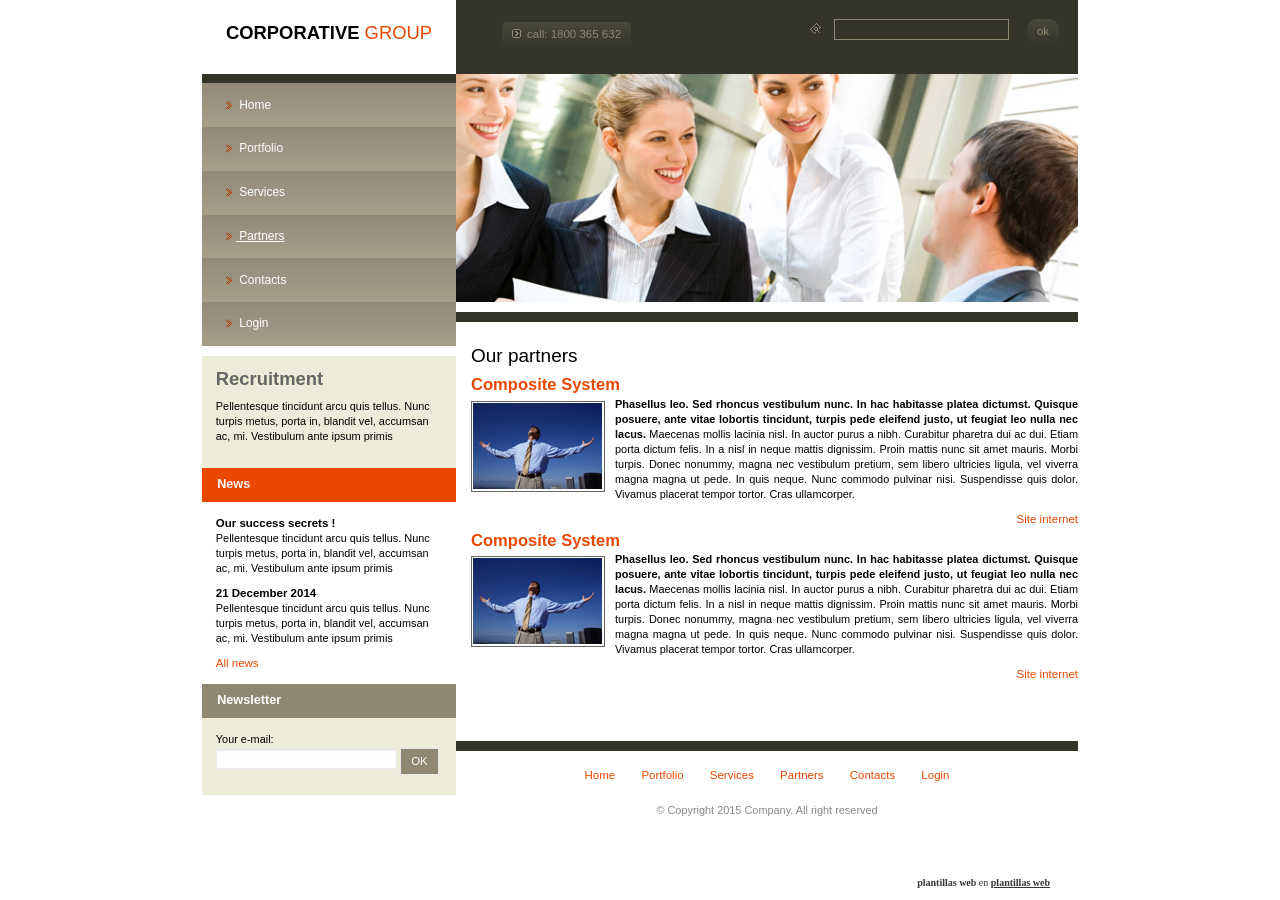
<file: partner.htm>
<!DOCTYPE html>
<!--[if lt IE 7]> <html class="no-js ie6 oldie" lang="fr"> <![endif]-->
<!--[if IE 7]>    <html class="no-js ie7 oldie" lang="fr"> <![endif]-->
<!--[if IE 8]>    <html class="no-js ie8 oldie" lang="fr"> <![endif]-->
<!--[if gt IE 8]> <html class="no-js" lang="fr"> <![endif]-->
<html>
	<head>
		<meta charset="utf-8">
		<meta http-equiv="X-UA-Compatible" content="IE=edge">
		<meta name="viewport" content="width=device-width, initial-scale=1">
		<title>TFG Auditoria</title>
		<!--BEGIN OF TERMS OF USE. DO NOT EDIT OR DELETE THESE LINES. IF YOU EDIT OR DELETE THESE LINES AN ALERT MESSAGE MAY APPEAR WHEN TEMPLATE WILL BE ONLINE-->
<style>#free-flash-header a,#free-flash-header a:hover {color:#363636;}#free-flash-header a:hover {text-decoration:none}</style>
<!--END OF TERMS OF USE-->

		<!-- Bootstrap -->
		<link href="css/reset.css" rel="stylesheet" type="text/css" media="all">
		<link href="css/bootstrap.css" rel="stylesheet" type="text/css" media="all">
		<link href="css/style.css" rel="stylesheet" type="text/css" media="all">
		<link href="css/font.css" rel="stylesheet" type="text/css" media="all">
		<link href="css/mobile.css" rel="stylesheet" type="text/css" media="all">
		<!-- end Bootstrap -->

		<link href='http://fonts.googleapis.com/css?family=Lato:400,400italic,700,700italic,900,900italic,300italic,300,100italic,100' rel='stylesheet' type='text/css'>

		<!-- LightBox -->
		<link href="css/lightbox/vlightbox.css" rel="stylesheet" type="text/css" media="all">
		<link href="css/lightbox/visuallightbox.css" rel="stylesheet" type="text/css" media="all">
		<link rel="stylesheet" type="text/css" href="css/lightbox/style.css" />
		<!-- end LightBox -->

		<!--[if lt IE 9]>
		  <script src="https://oss.maxcdn.com/libs/html5shiv/3.7.0/html5shiv.js"></script>
		  <script src="https://oss.maxcdn.com/libs/respond.js/1.4.2/respond.min.js"></script>
		<![endif]-->

			

	</head>
	
	<body>

	<div class="page-container">
			<!--BEGIN OF TERMS OF USE. DO NOT EDIT OR DELETE THESE LINES. IF YOU EDIT OR DELETE THESE LINES AN ALERT MESSAGE MAY APPEAR WHEN TEMPLATE WILL BE ONLINE-->
	<div id="copy" style="height: 75px; position: absolute; bottom: 0px; left:0px; border: none; width: 100%;">
		<div id="free-flash-header" style="width:820px;margin:0 auto;text-align:right;position:relative;bottom:0px;margin-top:63px;color:#363636;font-size:10px;font-family:Verdana"><strong>plantillas web</strong> en <a href="http://www.freeplantillas.com/"><strong>plantillas web</strong></a></div>																			 
	</div>	
	<!--END OF TERMS OF USE-->	
		<header>
			<div class="container">
				<div class="row">

					<!-- logo -->
					<div class="col-md-4 col-xs-12 logo">
						<a href="index.htm">
							<h1>CORPORATIVE <span class="red">GROUP</span></h1>
						</a>
					</div>	
					<!-- logo -->
				

					<div class="col-md-8 col-xs-12 right_header no_right">

						<div class="call bg-gradient fl">
							<span>call: 1800 365 632</span>
						</div>

						<div class="search fr">
							<form>
								<input type="text">
								<input type="submit" class="bg-gradient" value="ok">
							</form>
						</div>

					</div>

				</div>
			</div>
		</header>


			<div id="content" class="container">

				<!-- sidebar -->
				<div class="row">
					<aside class="col-md-4 col-xs-12 no_left no_right">

						<!-- menu -->	
						<nav class="menu">
							<ul>
								<li>
									<a href="index.htm">
										<span>Home</span>
									</a>
								</li>
								<li>
									<a href="portfolio.htm">
										<span>Portfolio</span>
									</a>
								</li>
								<li>
									<a href="service.htm">
										<span>Services</span>
									</a>
								</li>
								<li class="active">
									<a href="partner.htm">
										<span>Partners</span>
									</a>
								</li>
								<li>
									<a href="contact.htm">
										<span>Contacts</span>
									</a>
								</li>
								<li>
                                                                        <a href="login.html">
                                                                                <span>Login</span>
                                                                        </a>
                                                                </li>

							</ul>
						</nav>
						<!-- menu -->	

						<!-- bloc recrutement -->
						<div class="bloc recruitment bg-beige">
							<h3>Recruitment</h3>
							<p>Pellentesque tincidunt arcu quis tellus. Nunc turpis metus, porta in, blandit vel, accumsan ac, mi. Vestibulum ante ipsum primis</p>
						</div>
						<!-- bloc recrutement -->

						<!-- bloc news -->
						<div class="news">
							<h3 class="header">News</h3>
							<ul class="bloc">
								<li>
									<a class="title" href="news.htm"> Our success secrets !</a>
									<p>Pellentesque tincidunt arcu quis tellus. Nunc turpis metus, porta in, blandit vel, accumsan ac, mi. Vestibulum ante ipsum primis</p>
								</li>
								<li>
									<a class="title" href="news.htm"> 21 December 2014</a>
									<p>Pellentesque tincidunt arcu quis tellus. Nunc turpis metus, porta in, blandit vel, accumsan ac, mi. Vestibulum ante ipsum primis</p>
								</li>
								<li>
									<a class="red" href="list-news.htm">All news</a>
								</li>
							</ul>

						</div>
						<!-- bloc news -->

						<!-- bloc news -->
						<div class="newsletter">
							<h3 class="header">Newsletter</h3>
							<div class="bloc bg-beige">
								<p>Your e-mail:</p>
								<form name="newsletter" method="POST" action="newsletter.php">
									<input type="text">
									<input type="submit" value="OK">
								</form>
							</div>
						</div>
						<!-- bloc news -->  

					</aside>


					<div class="section col-md-8 col-xs-12 no_left no_right">
						<div class="row">

							<div id="wowslider-container1">
								<img class="full-width" src="images/photo.jpg" alt="slide">
							</div>

							
							<section class="content service-content">
								<h2>Our partners</h2>
								<article>
									<h4><a href="index.htm">Composite System</a></h4>
									<div class="content-text full-width">
										<img class="fl" src="images/thumbs/photo2.jpg" alt="image">
										<p><strong>Phasellus leo. Sed rhoncus vestibulum nunc. In hac habitasse platea dictumst. Quisque posuere, ante vitae lobortis tincidunt, turpis pede eleifend justo, ut feugiat leo nulla nec lacus.</strong> Maecenas mollis lacinia nisl. In auctor purus a nibh. Curabitur pharetra dui ac dui. Etiam porta dictum felis. In a nisl in neque mattis dignissim. Proin mattis nunc sit amet mauris. Morbi turpis. Donec nonummy, magna nec vestibulum pretium, sem libero ultricies ligula, vel viverra magna magna ut pede. In quis neque. Nunc commodo pulvinar nisi. Suspendisse quis dolor. Vivamus placerat tempor tortor. Cras ullamcorper.</p>
										<a class="fr red" href="index.htm">Site internet</a>
									</div>
								</article>

								<article>
									<h4><a href="index.htm">Composite System</a></h4>
									<div class="content-text full-width">
										<img class="fl" src="images/thumbs/photo2.jpg" alt="image">
										<p><strong>Phasellus leo. Sed rhoncus vestibulum nunc. In hac habitasse platea dictumst. Quisque posuere, ante vitae lobortis tincidunt, turpis pede eleifend justo, ut feugiat leo nulla nec lacus.</strong> Maecenas mollis lacinia nisl. In auctor purus a nibh. Curabitur pharetra dui ac dui. Etiam porta dictum felis. In a nisl in neque mattis dignissim. Proin mattis nunc sit amet mauris. Morbi turpis. Donec nonummy, magna nec vestibulum pretium, sem libero ultricies ligula, vel viverra magna magna ut pede. In quis neque. Nunc commodo pulvinar nisi. Suspendisse quis dolor. Vivamus placerat tempor tortor. Cras ullamcorper.</p>
										<a class="fr red" href="index.htm">Site internet</a>
									</div>
								</article>

								<div class="clear"></div>
							</section>
						</div>

						<!-- footer -->
						<footer class="footer">
							<nav class="menu-footer">
								<ul>
									<li>
										<a href="index.htm">
											<span>Home</span>
										</a>
									</li>
									<li>
										<a href="portfolio.htm">
											<span>Portfolio</span>
										</a>
									</li>
									<li>
										<a href="service.htm">
											<span>Services</span>
										</a>
									</li>
									<li>
										<a href="partner.htm">
											<span>Partners</span>
										</a>
									</li>
									<li>
										<a href="contact.htm">
											<span>Contacts</span>
										</a>
									</li>
									<li>
                                                                        <a href="login.html">
                                                                                <span>Login</span>
                                                                        </a>
                                                                </li>

								</ul>
							</nav>
							<div class="container copyright">
								<p>© Copyright 2015 Company. All right reserved </p>
							</div>
						</footer>
						<!-- end footer -->

					</div>
				</div>

				<audio id="audio-bg">
				    <source src="audio/page_transition_effect.mp3">
				</audio>

				<div class="copy-header">
					<p class="align_right"></p>				 
				</div>

			</div>
	
	</div>

    <script type='text/javascript' src="js/jquery-2.1.3.js"></script>
    <script type='text/javascript' src="assets/js/visuallightbox.js"></script>
    <script type='text/javascript' src="assets/js/vlbdata.js"></script>
    <script type="text/javascript" src="assets/js/wowslider.js"></script>
    <script type="text/javascript" src="assets/js/wowslider-gallery.js"></script>
	<script type="text/javascript" src="assets/js/script.js"></script>
	<script type="text/javascript" src="assets/js/script-gallery.js"></script>
    <script type='text/javascript' src="js/app.js"></script>


  </body>
</html>
</file>
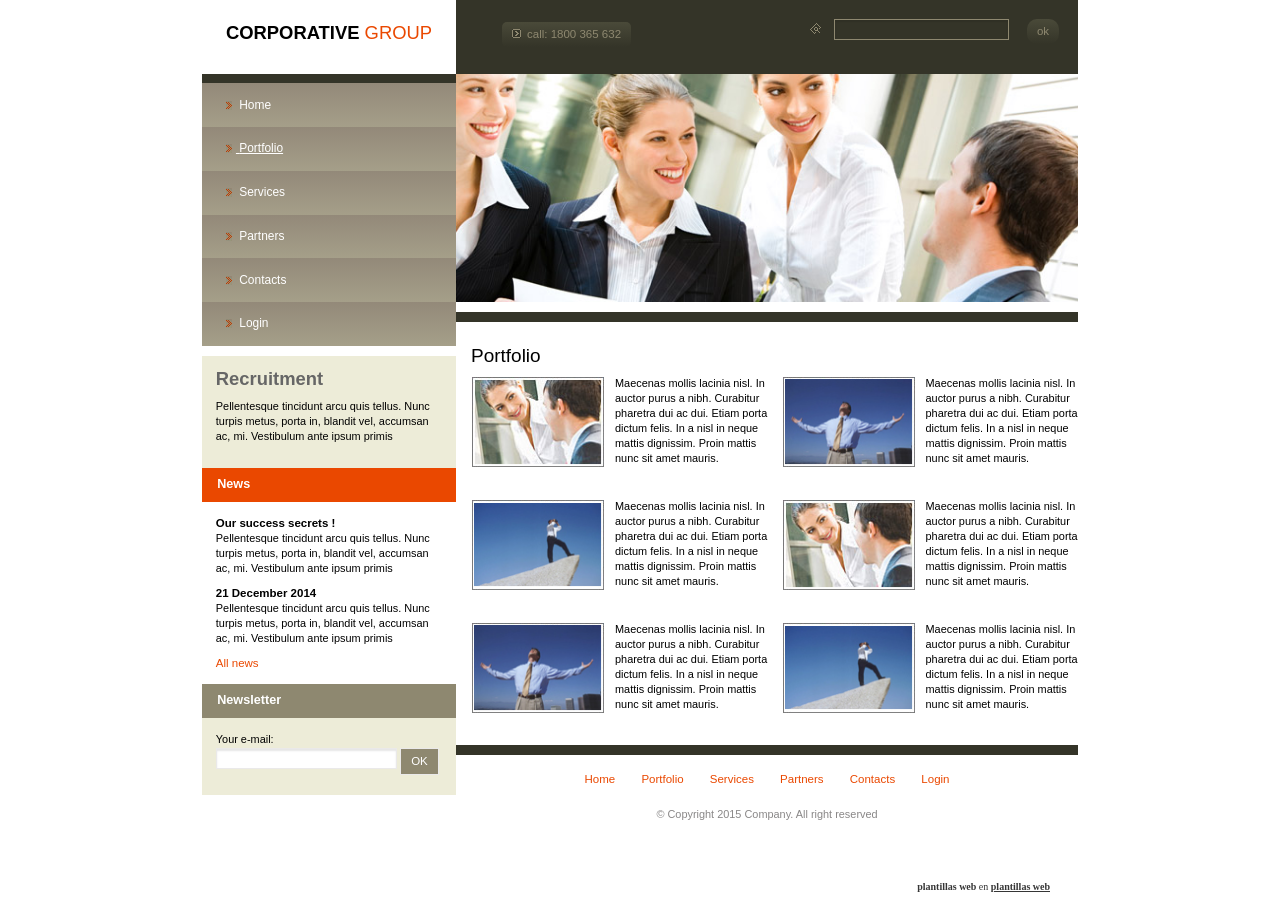
<file: portfolio.htm>
<!DOCTYPE html>
<!--[if lt IE 7]> <html class="no-js ie6 oldie" lang="fr"> <![endif]-->
<!--[if IE 7]>    <html class="no-js ie7 oldie" lang="fr"> <![endif]-->
<!--[if IE 8]>    <html class="no-js ie8 oldie" lang="fr"> <![endif]-->
<!--[if gt IE 8]> <html class="no-js" lang="fr"> <![endif]-->
<html>
	<head>
		<meta charset="utf-8">
		<meta http-equiv="X-UA-Compatible" content="IE=edge">
		<meta name="viewport" content="width=device-width, initial-scale=1">
		<title>TFG Auditoria</title>
		<!--BEGIN OF TERMS OF USE. DO NOT EDIT OR DELETE THESE LINES. IF YOU EDIT OR DELETE THESE LINES AN ALERT MESSAGE MAY APPEAR WHEN TEMPLATE WILL BE ONLINE-->
<style>#free-flash-header a,#free-flash-header a:hover {color:#363636;}#free-flash-header a:hover {text-decoration:none}</style>
<!--END OF TERMS OF USE-->

		<!-- Bootstrap -->
		<link href="css/reset.css" rel="stylesheet" type="text/css" media="all">
		<link href="css/bootstrap.css" rel="stylesheet" type="text/css" media="all">
		<link href="css/style.css" rel="stylesheet" type="text/css" media="all">
		<link href="css/font.css" rel="stylesheet" type="text/css" media="all">
		<link href="css/mobile.css" rel="stylesheet" type="text/css" media="all">
		<!-- end Bootstrap -->

		<link href='http://fonts.googleapis.com/css?family=Lato:400,400italic,700,700italic,900,900italic,300italic,300,100italic,100' rel='stylesheet' type='text/css'>

		<!-- LightBox -->
		<link href="css/lightbox/vlightbox.css" rel="stylesheet" type="text/css" media="all">
		<link href="css/lightbox/visuallightbox.css" rel="stylesheet" type="text/css" media="all">
		<link rel="stylesheet" type="text/css" href="css/lightbox/style.css" />
		<!-- end LightBox -->

		<!--[if lt IE 9]>
		  <script src="https://oss.maxcdn.com/libs/html5shiv/3.7.0/html5shiv.js"></script>
		  <script src="https://oss.maxcdn.com/libs/respond.js/1.4.2/respond.min.js"></script>
		<![endif]-->

			

	</head>
	
	<body>

	<div class="page-container">
			<!--BEGIN OF TERMS OF USE. DO NOT EDIT OR DELETE THESE LINES. IF YOU EDIT OR DELETE THESE LINES AN ALERT MESSAGE MAY APPEAR WHEN TEMPLATE WILL BE ONLINE-->
	<div id="copy" style="height: 75px; position: absolute; bottom: 0px; left:0px; border: none; width: 100%;">
		<div id="free-flash-header" style="width:820px;margin:0 auto;text-align:right;position:relative;bottom:0px;margin-top:63px;color:#363636;font-size:10px;font-family:Verdana"><strong>plantillas web</strong> en <a href="http://www.freeplantillas.com/"><strong>plantillas web</strong></a></div>																			 
	</div>	
	<!--END OF TERMS OF USE-->	
		<header>
			<div class="container">
				<div class="row">

					<!-- logo -->
					<div class="col-md-4 col-xs-12 logo">
						<a href="index.htm">
							<h1>CORPORATIVE <span class="red">GROUP</span></h1>
						</a>
					</div>	
					<!-- logo -->
				

					<div class="col-md-8 col-xs-12 right_header no_right">

						<div class="call bg-gradient fl">
							<span>call: 1800 365 632</span>
						</div>

						<div class="search fr">
							<form>
								<input type="text">
								<input type="submit" class="bg-gradient" value="ok">
							</form>
						</div>

					</div>

				</div>
			</div>
		</header>


			<div id="content" class="container">

				<!-- sidebar -->
				<div class="row">
					<aside class="col-md-4 col-xs-12 no_left no_right">

						<!-- menu -->	
						<nav class="menu">
							<ul>
								<li>
									<a href="index.htm">
										<span>Home</span>
									</a>
								</li>
								<li class="active">
									<a href="portfolio.htm">
										<span>Portfolio</span>
									</a>
								</li>
								<li>
									<a href="service.htm">
										<span>Services</span>
									</a>
								</li>
								<li>
									<a href="partner.htm">
										<span>Partners</span>
									</a>
								</li>
								<li>
									<a href="contact.htm">
										<span>Contacts</span>
									</a>
								</li>
								<li>
                                                                        <a href="login.html">
                                                                                <span>Login</span>
                                                                        </a>
                                                                </li>

							</ul>
						</nav>
						<!-- menu -->	

						<!-- bloc recrutement -->
						<div class="bloc recruitment bg-beige">
							<h3>Recruitment</h3>
							<p>Pellentesque tincidunt arcu quis tellus. Nunc turpis metus, porta in, blandit vel, accumsan ac, mi. Vestibulum ante ipsum primis</p>
						</div>
						<!-- bloc recrutement -->

						<!-- bloc news -->
						<div class="news">
							<h3 class="header">News</h3>
							<ul class="bloc">
								<li>
									<a class="title" href="news.htm"> Our success secrets !</a>
									<p>Pellentesque tincidunt arcu quis tellus. Nunc turpis metus, porta in, blandit vel, accumsan ac, mi. Vestibulum ante ipsum primis</p>
								</li>
								<li>
									<a class="title" href="news.htm"> 21 December 2014</a>
									<p>Pellentesque tincidunt arcu quis tellus. Nunc turpis metus, porta in, blandit vel, accumsan ac, mi. Vestibulum ante ipsum primis</p>
								</li>
								<li>
									<a class="red" href="list-news.htm">All news</a>
								</li>
							</ul>

						</div>
						<!-- bloc news -->

						<!-- bloc news -->
						<div class="newsletter">
							<h3 class="header">Newsletter</h3>
							<div class="bloc bg-beige">
								<p>Your e-mail:</p>
								<form name="newsletter" method="POST" action="newsletter.php">
									<input type="text">
									<input type="submit" value="OK">
								</form>
							</div>
						</div>
						<!-- bloc news -->  

					</aside>


					<div class="section col-md-8 col-xs-12 no_left no_right">
						<div class="row">

							<div id="wowslider-container1">
								<img class="full-width" src="images/photo.jpg" alt="slide">
							</div>

							
							<section class="content portfolio-content">
								<h2>Portfolio</h2>
								<ul>
									<li class="col-md-6 col-xs-12">
										<div class="vlightbox-cont bloc-img bordered">
											<a class="vlightbox1" href="images/portfolio/photo1-big.jpg" title="about-me">
												<img src="images/thumbs/photo1.jpg" alt="about-me"/>
											</a>
											<span class="vlb">
												Caption here
											</span>
										</div>
										<p>Maecenas mollis lacinia nisl. In auctor purus a nibh. Curabitur pharetra dui ac dui. Etiam porta dictum felis. In a nisl in neque mattis dignissim. Proin mattis nunc sit amet mauris.</p>
									</li>
									<li class="col-md-6 col-xs-12">
										<div class="vlightbox-cont bloc-img bordered">
											<a class="vlightbox1" href="images/portfolio/photo2-big.jpg" title="about-me">
												<img src="images/thumbs/photo2.jpg" alt="about-me"/>
											</a>
											<span class="vlb">
												Caption here
											</span>
										</div>
										<p>Maecenas mollis lacinia nisl. In auctor purus a nibh. Curabitur pharetra dui ac dui. Etiam porta dictum felis. In a nisl in neque mattis dignissim. Proin mattis nunc sit amet mauris.</p>
									</li>
									<li class="col-md-6 col-xs-12">
										<div class="vlightbox-cont bloc-img bordered">
											<a class="vlightbox1" href="images/portfolio/photo3-big.jpg" title="about-me">
												<img src="images/thumbs/photo3.jpg" alt="about-me"/>
											</a>
											<span class="vlb">
												Caption here
											</span>
										</div>
										<p>Maecenas mollis lacinia nisl. In auctor purus a nibh. Curabitur pharetra dui ac dui. Etiam porta dictum felis. In a nisl in neque mattis dignissim. Proin mattis nunc sit amet mauris.</p>
									</li>
									<li class="col-md-6 col-xs-12">
										<div class="vlightbox-cont bloc-img bordered">
											<a class="vlightbox1" href="images/portfolio/photo1-big.jpg" title="about-me">
												<img src="images/thumbs/photo1.jpg" alt="about-me"/>
											</a>
											<span class="vlb">
												Caption here
											</span>
										</div>
										<p>Maecenas mollis lacinia nisl. In auctor purus a nibh. Curabitur pharetra dui ac dui. Etiam porta dictum felis. In a nisl in neque mattis dignissim. Proin mattis nunc sit amet mauris.</p>
									</li>
									<li class="col-md-6 col-xs-12">
										<div class="vlightbox-cont bloc-img bordered">
											<a class="vlightbox1" href="images/portfolio/photo2-big.jpg" title="about-me">
												<img src="images/thumbs/photo2.jpg" alt="about-me"/>
											</a>
											<span class="vlb">
												Caption here
											</span>
										</div>
										<p>Maecenas mollis lacinia nisl. In auctor purus a nibh. Curabitur pharetra dui ac dui. Etiam porta dictum felis. In a nisl in neque mattis dignissim. Proin mattis nunc sit amet mauris.</p>
									</li>
									<li class="col-md-6 col-xs-12">
										<div class="vlightbox-cont bloc-img bordered">
											<a class="vlightbox1" href="images/portfolio/photo3-big.jpg" title="about-me">
												<img src="images/thumbs/photo3.jpg" alt="about-me"/>
											</a>
											<span class="vlb">
												Caption here
											</span>
										</div>
										<p>Maecenas mollis lacinia nisl. In auctor purus a nibh. Curabitur pharetra dui ac dui. Etiam porta dictum felis. In a nisl in neque mattis dignissim. Proin mattis nunc sit amet mauris.</p>
									</li>
								</ul>

								<div class="clear"></div>
							</section>
						</div>

						<!-- footer -->
						<footer class="footer">
							<nav class="menu-footer">
								<ul>
									<li>
										<a href="index.htm">
											<span>Home</span>
										</a>
									</li>
									<li>
										<a href="portfolio.htm">
											<span>Portfolio</span>
										</a>
									</li>
									<li>
										<a href="service.htm">
											<span>Services</span>
										</a>
									</li>
									<li>
										<a href="partner.htm">
											<span>Partners</span>
										</a>
									</li>
									<li>
										<a href="contact.htm">
											<span>Contacts</span>
										</a>
									</li>
									<li>
                                                                        <a href="login.html">
                                                                                <span>Login</span>
                                                                        </a>
                                                                </li>

								</ul>
							</nav>
							<div class="container copyright">
								<p>© Copyright 2015 Company. All right reserved </p>
							</div>
						</footer>
						<!-- end footer -->

					</div>
				</div>

				<audio id="audio-bg">
				    <source src="audio/page_transition_effect.mp3">
				</audio>

				<div class="copy-header">
					<p class="align_right"></p>				 
				</div>

			</div>
	
	</div>

    <script type='text/javascript' src="js/jquery-2.1.3.js"></script>
    <script type='text/javascript' src="assets/js/visuallightbox.js"></script>
    <script type='text/javascript' src="assets/js/vlbdata.js"></script>
    <script type="text/javascript" src="assets/js/wowslider.js"></script>
    <script type="text/javascript" src="assets/js/wowslider-gallery.js"></script>
	<script type="text/javascript" src="assets/js/script.js"></script>
	<script type="text/javascript" src="assets/js/script-gallery.js"></script>
    <script type='text/javascript' src="js/app.js"></script>


  </body>
</html>
</file>
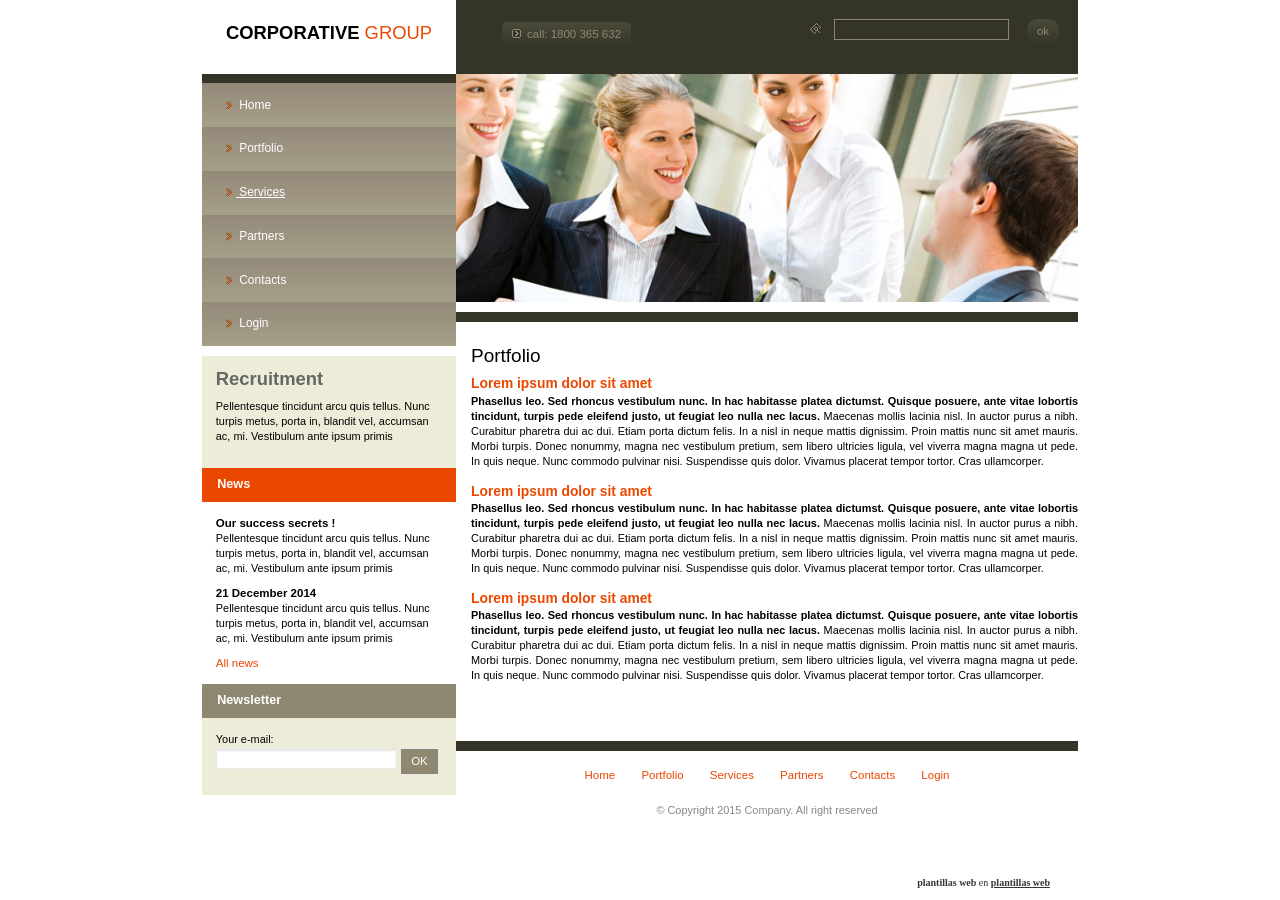
<file: service.htm>
<!DOCTYPE html>
<!--[if lt IE 7]> <html class="no-js ie6 oldie" lang="fr"> <![endif]-->
<!--[if IE 7]>    <html class="no-js ie7 oldie" lang="fr"> <![endif]-->
<!--[if IE 8]>    <html class="no-js ie8 oldie" lang="fr"> <![endif]-->
<!--[if gt IE 8]> <html class="no-js" lang="fr"> <![endif]-->
<html>
	<head>
		<meta charset="utf-8">
		<meta http-equiv="X-UA-Compatible" content="IE=edge">
		<meta name="viewport" content="width=device-width, initial-scale=1">
		<title>TFG Auditoria</title>
		<!--BEGIN OF TERMS OF USE. DO NOT EDIT OR DELETE THESE LINES. IF YOU EDIT OR DELETE THESE LINES AN ALERT MESSAGE MAY APPEAR WHEN TEMPLATE WILL BE ONLINE-->
<style>#free-flash-header a,#free-flash-header a:hover {color:#363636;}#free-flash-header a:hover {text-decoration:none}</style>
<!--END OF TERMS OF USE-->

		<!-- Bootstrap -->
		<link href="css/reset.css" rel="stylesheet" type="text/css" media="all">
		<link href="css/bootstrap.css" rel="stylesheet" type="text/css" media="all">
		<link href="css/style.css" rel="stylesheet" type="text/css" media="all">
		<link href="css/font.css" rel="stylesheet" type="text/css" media="all">
		<link href="css/mobile.css" rel="stylesheet" type="text/css" media="all">
		<!-- end Bootstrap -->

		<link href='http://fonts.googleapis.com/css?family=Lato:400,400italic,700,700italic,900,900italic,300italic,300,100italic,100' rel='stylesheet' type='text/css'>

		<!-- LightBox -->
		<link href="css/lightbox/vlightbox.css" rel="stylesheet" type="text/css" media="all">
		<link href="css/lightbox/visuallightbox.css" rel="stylesheet" type="text/css" media="all">
		<link rel="stylesheet" type="text/css" href="css/lightbox/style.css" />
		<!-- end LightBox -->

		<!--[if lt IE 9]>
		  <script src="https://oss.maxcdn.com/libs/html5shiv/3.7.0/html5shiv.js"></script>
		  <script src="https://oss.maxcdn.com/libs/respond.js/1.4.2/respond.min.js"></script>
		<![endif]-->

			

	</head>
	
	<body>

	<div class="page-container">
			<!--BEGIN OF TERMS OF USE. DO NOT EDIT OR DELETE THESE LINES. IF YOU EDIT OR DELETE THESE LINES AN ALERT MESSAGE MAY APPEAR WHEN TEMPLATE WILL BE ONLINE-->
	<div id="copy" style="height: 75px; position: absolute; bottom: 0px; left:0px; border: none; width: 100%;">
		<div id="free-flash-header" style="width:820px;margin:0 auto;text-align:right;position:relative;bottom:0px;margin-top:63px;color:#363636;font-size:10px;font-family:Verdana"><strong>plantillas web</strong> en <a href="http://www.freeplantillas.com/"><strong>plantillas web</strong></a></div>																			 
	</div>	
	<!--END OF TERMS OF USE-->	
		<header>
			<div class="container">
				<div class="row">

					<!-- logo -->
					<div class="col-md-4 col-xs-12 logo">
						<a href="index.htm">
							<h1>CORPORATIVE <span class="red">GROUP</span></h1>
						</a>
					</div>	
					<!-- logo -->
				

					<div class="col-md-8 col-xs-12 right_header no_right">

						<div class="call bg-gradient fl">
							<span>call: 1800 365 632</span>
						</div>

						<div class="search fr">
							<form>
								<input type="text">
								<input type="submit" class="bg-gradient" value="ok">
							</form>
						</div>

					</div>

				</div>
			</div>
		</header>


			<div id="content" class="container">

				<!-- sidebar -->
				<div class="row">
					<aside class="col-md-4 col-xs-12 no_left no_right">

						<!-- menu -->	
						<nav class="menu">
							<ul>
								<li>
									<a href="index.htm">
										<span>Home</span>
									</a>
								</li>
								<li>
									<a href="portfolio.htm">
										<span>Portfolio</span>
									</a>
								</li>
								<li class="active">
									<a href="service.htm">
										<span>Services</span>
									</a>
								</li>
								<li>
									<a href="partner.htm">
										<span>Partners</span>
									</a>
								</li>
								<li>
									<a href="contact.htm">
										<span>Contacts</span>
									</a>
								</li>
								<li>
                                                                        <a href="login.html">
                                                                                <span>Login</span>
                                                                        </a>
                                                                </li>

							</ul>
						</nav>
						<!-- menu -->	

						<!-- bloc recrutement -->
						<div class="bloc recruitment bg-beige">
							<h3>Recruitment</h3>
							<p>Pellentesque tincidunt arcu quis tellus. Nunc turpis metus, porta in, blandit vel, accumsan ac, mi. Vestibulum ante ipsum primis</p>
						</div>
						<!-- bloc recrutement -->

						<!-- bloc news -->
						<div class="news">
							<h3 class="header">News</h3>
							<ul class="bloc">
								<li>
									<a class="title" href="news.htm"> Our success secrets !</a>
									<p>Pellentesque tincidunt arcu quis tellus. Nunc turpis metus, porta in, blandit vel, accumsan ac, mi. Vestibulum ante ipsum primis</p>
								</li>
								<li>
									<a class="title" href="news.htm"> 21 December 2014</a>
									<p>Pellentesque tincidunt arcu quis tellus. Nunc turpis metus, porta in, blandit vel, accumsan ac, mi. Vestibulum ante ipsum primis</p>
								</li>
								<li>
									<a class="red" href="list-news.htm">All news</a>
								</li>
							</ul>

						</div>
						<!-- bloc news -->

						<!-- bloc news -->
						<div class="newsletter">
							<h3 class="header">Newsletter</h3>
							<div class="bloc bg-beige">
								<p>Your e-mail:</p>
								<form name="newsletter" method="POST" action="newsletter.php">
									<input type="text">
									<input type="submit" value="OK">
								</form>
							</div>
						</div>
						<!-- bloc news -->  

					</aside>


					<div class="section col-md-8 col-xs-12 no_left no_right">
						<div class="row">

							<div id="wowslider-container1">
								<img class="full-width" src="images/photo.jpg" alt="slide">
							</div>

							
							<section class="content service-content">
								<h2>Portfolio</h2>
								<article>
									<h4>Lorem ipsum dolor sit amet</h4>
									<div class="content-text full-width">
										<p><strong>Phasellus leo. Sed rhoncus vestibulum nunc. In hac habitasse platea dictumst. Quisque posuere, ante vitae lobortis tincidunt, turpis pede eleifend justo, ut feugiat leo nulla nec lacus.</strong> Maecenas mollis lacinia nisl. In auctor purus a nibh. Curabitur pharetra dui ac dui. Etiam porta dictum felis. In a nisl in neque mattis dignissim. Proin mattis nunc sit amet mauris. Morbi turpis. Donec nonummy, magna nec vestibulum pretium, sem libero ultricies ligula, vel viverra magna magna ut pede. In quis neque. Nunc commodo pulvinar nisi. Suspendisse quis dolor. Vivamus placerat tempor tortor. Cras ullamcorper.</p>
									</div>
								</article>

								<article>
									<h4>Lorem ipsum dolor sit amet</h4>
									<div class="content-text full-width">
										<p><strong>Phasellus leo. Sed rhoncus vestibulum nunc. In hac habitasse platea dictumst. Quisque posuere, ante vitae lobortis tincidunt, turpis pede eleifend justo, ut feugiat leo nulla nec lacus.</strong> Maecenas mollis lacinia nisl. In auctor purus a nibh. Curabitur pharetra dui ac dui. Etiam porta dictum felis. In a nisl in neque mattis dignissim. Proin mattis nunc sit amet mauris. Morbi turpis. Donec nonummy, magna nec vestibulum pretium, sem libero ultricies ligula, vel viverra magna magna ut pede. In quis neque. Nunc commodo pulvinar nisi. Suspendisse quis dolor. Vivamus placerat tempor tortor. Cras ullamcorper.</p>
									</div>
								</article>

								<article>
									<h4>Lorem ipsum dolor sit amet</h4>
									<div class="content-text full-width">
										<p><strong>Phasellus leo. Sed rhoncus vestibulum nunc. In hac habitasse platea dictumst. Quisque posuere, ante vitae lobortis tincidunt, turpis pede eleifend justo, ut feugiat leo nulla nec lacus.</strong> Maecenas mollis lacinia nisl. In auctor purus a nibh. Curabitur pharetra dui ac dui. Etiam porta dictum felis. In a nisl in neque mattis dignissim. Proin mattis nunc sit amet mauris. Morbi turpis. Donec nonummy, magna nec vestibulum pretium, sem libero ultricies ligula, vel viverra magna magna ut pede. In quis neque. Nunc commodo pulvinar nisi. Suspendisse quis dolor. Vivamus placerat tempor tortor. Cras ullamcorper.</p>
									</div>
								</article>

								<div class="clear"></div>
							</section>
						</div>

						<!-- footer -->
						<footer class="footer">
							<nav class="menu-footer">
								<ul>
									<li>
										<a href="index.htm">
											<span>Home</span>
										</a>
									</li>
									<li>
										<a href="portfolio.htm">
											<span>Portfolio</span>
										</a>
									</li>
									<li>
										<a href="service.htm">
											<span>Services</span>
										</a>
									</li>
									<li>
										<a href="partner.htm">
											<span>Partners</span>
										</a>
									</li>
									<li>
										<a href="contact.htm">
											<span>Contacts</span>
										</a>
									</li>
									<li>
                                                                        <a href="login.html">
                                                                                <span>Login</span>
                                                                        </a>
                                                                </li>

								</ul>
							</nav>
							<div class="container copyright">
								<p>© Copyright 2015 Company. All right reserved </p>
							</div>
						</footer>
						<!-- end footer -->

					</div>
				</div>

				<audio id="audio-bg">
				    <source src="audio/page_transition_effect.mp3">
				</audio>

				<div class="copy-header">
					<p class="align_right"></p>				 
				</div>

			</div>
	
	</div>

    <script type='text/javascript' src="js/jquery-2.1.3.js"></script>
    <script type='text/javascript' src="assets/js/visuallightbox.js"></script>
    <script type='text/javascript' src="assets/js/vlbdata.js"></script>
    <script type="text/javascript" src="assets/js/wowslider.js"></script>
    <script type="text/javascript" src="assets/js/wowslider-gallery.js"></script>
	<script type="text/javascript" src="assets/js/script.js"></script>
	<script type="text/javascript" src="assets/js/script-gallery.js"></script>
    <script type='text/javascript' src="js/app.js"></script>


  </body>
</html>
</file>
<file: css/style.css>
html {font-size: 100%;}

#free-flash-header a  {
 display: inline;
 text-decoration: underline;
  padding-left:0;
}

.page-container {
	min-height: 100%; 
	position: relative; 
	margin:0 auto;
  width: 100%;
}

body{
  background: none repeat scroll 0 0 rgba(0,0,0,0);
  color: #000;
  font-family: Arial,Helvetica,sans-serif;
  font-size: 11.5px;
  font-weight: 300;
  line-height: 15px;
}

p {
  color: #000;
  margin: 0 0 10px;
  font-size: 0.95em;
}

.container {
  padding: 0 12px;
  width: 900px;
}

.container .container {
  width: 100%;
  padding: 0;
}

h1, .h1 {
  font-size: 1.6em;
  font-weight: 600;
  line-height: 1.4em;
  margin: 0;
  padding: 20px 0 0;
}

h2, .h2 {
  color: #000;
  font-size: 1.65em;
  margin: 0.5em 0;
}

h3, .h3, h3 a, .h3 a {
  font-size: 1.1em;
  font-weight: 600;
  margin: 0.8em 0;
}

h4, .h4 {
  font-size: 1.3em;
}

h5, .h5 {
  font-size: 1.2em;
}

h6, .h6 {
  font-size: 1.2em;
}

a {
  color: #000;
  display: block;
}
a:hover{color: #000;}
.active a{text-decoration: underline;}
p a{
  color: #5f5f5f;
  text-decoration: underline;
  display: inline;
}

p a:hover{
  color: #5f5f5f;
  text-decoration: none;
  display: inline;
}

article {
  display: block;
  margin-bottom: 0.45em;
  text-align: justify;
}

.clear {
  border: medium none;
  clear: both;
  float: none;
  margin: 0;
  padding: 0;
}


/*----- padding ----*/
.left_padding{padding-left: 15px;}
.right_padding{padding-right: 15px;}
.top_padding{padding-top: 15px;}
.bottom_padding{padding-bottom: 15px;}
.no_padding{padding: 0;}
.with_padding {padding: 10px 0; } 
.no_left{padding-left: 0;}
.no_right{padding-right: 0;}

.small-padding{padding: 5px 0!important;}


/*---- font-weight ----*/
.wght_light{font-weight: 100}
.wght_regular{font-weight: 400}
.wght_bold{font-weight: bold;}

.em{font-style: italic;}


/*---- size -----*/
.small_text{font-size: 0.9em;}
.uppercase{text-transform: uppercase;}


.underline{text-decoration: underline;}

/*---- float ----*/
.fr{float: right;}
.fl{float: left;}
img.fl {margin:4px 10px 0 0; }

/*---- color -----*/
.red{color: #ea4800;}
.oranje {color: #f6ae2c; } 
.green{color: #009900;}
.grey{color: #898787;}
.dark_grey{color: #363636;}


/*---- text align -----*/
.align_right{text-align: right!important;}
.align_left{text-align: left!important;}
.align_center{text-align: center!important;}


.full-width {width: 100% !important; }

.show-mobile {
  display: none !important;
  margin: 0 auto;
}

.bg-white{background: none repeat scroll 0 0 #fff!important;}
.bg-grey {background: none repeat scroll 0 0 #f8f8f8; }
.bg-gradient{
background: #4a4a39; /* Old browsers */
background: -moz-linear-gradient(top,  #4a4a39 0%, #343428 100%)!important; /* FF3.6+ */
background: -webkit-gradient(linear, left top, left bottom, color-stop(0%,#4a4a39), color-stop(100%,#343428))!important; /* Chrome,Safari4+ */
background: -webkit-linear-gradient(top,  #4a4a39 0%,#343428 100%)!important; /* Chrome10+,Safari5.1+ */
background: -o-linear-gradient(top,  #4a4a39 0%,#343428 100%)!important; /* Opera 11.10+ */
background: -ms-linear-gradient(top,  #4a4a39 0%,#343428 100%)!important; /* IE10+ */
background: linear-gradient(to bottom,  #4a4a39 0%,#343428 100%)!important; /* W3C */
filter: progid:DXImageTransform.Microsoft.gradient( startColorstr='#4a4a39', endColorstr='#343428',GradientType=0 )!important; /* IE6-9 */
}
.dark-bg{background: url("../images/bg.jpg") repeat scroll 0 0 #1F1F1F;}
.bg-beige{background: none repeat scroll 0 0 #EDECD8;}

.top-border{border-top: 3px solid #FF9600;}
.bottom-border{border-bottom: 3px solid #FF9600;}
.with-border {
  border-bottom: 3px solid #eae9e9;
  border-top: 1px solid #fff;
}

.copy-header {
  bottom: 0px;
  position: absolute;
  right: 16px;
}

.copy-header p {
  color: #898787;
  font-size: 0.95em;
}

/*------- header --------*/
.logo h1 {
  color: #000;
  font-family: "Trebuchet MS",sans-serif;
  margin: 0;
  text-align: center;
}

.right_header {
  background: none repeat scroll 0 0 #343428;
  padding: 1.9em 1em;
}

header .call {
  color: #8e8870;
  display: inline-block;
  padding: 5px 10px;
  margin-left: 3em;
  -webkit-border-radius: 5px;
     -moz-border-radius: 5px;
          border-radius: 5px;
}

.call span::before {
  content: url("../images/bg-btn-call.gif");
  margin-right: 6px;
}

header .search {
  position: relative;
  top: -3px;
  width: 250px;
} 

header form::before {
  content: url("../images/search-icon-bg.gif");
  left: -7px;
  position: relative;
  top: 3px;
}

header input {
  background: none repeat scroll 0 0 transparent;
  border: 1px solid #8e8870;
  color: #8e8870;
  display: inline-block;
  margin: 0;
  vertical-align: middle;
  width: 70%;
}

header input[type="submit"] {
  border: medium none;
  border-radius: 10px;
  color: #8e8870;
  display: inline-block;
  margin-left: 15px;
  vertical-align: top;
  width: inherit;
}



/*------- end header --------*/

/*-------- end nav ------*/
nav {
  border-top: 9px solid #343428;
  margin-bottom: 0;
}

nav li{
  position: relative;
  overflow: hidden;
  background: #938979; /* Old browsers */
  background: -moz-linear-gradient(top,  #938979 0%, #a59f89 100%); /* FF3.6+ */
  background: -webkit-gradient(linear, left top, left bottom, color-stop(0%,#938979), color-stop(100%,#a59f89)); /* Chrome,Safari4+ */
  background: -webkit-linear-gradient(top,  #938979 0%,#a59f89 100%); /* Chrome10+,Safari5.1+ */
  background: -o-linear-gradient(top,  #938979 0%,#a59f89 100%); /* Opera 11.10+ */
  background: -ms-linear-gradient(top,  #938979 0%,#a59f89 100%); /* IE10+ */
  background: linear-gradient(to bottom,  #938979 0%,#a59f89 100%); /* W3C */
  filter: progid:DXImageTransform.Microsoft.gradient( startColorstr='#938979', endColorstr='#a59f89',GradientType=0 ); /* IE6-9 */
}

nav a {
  -webkit-transition:background 0.5s ease 0s;
     -moz-transition:background 0.5s ease 0s;
          transition:background 0.5s ease 0s;
}

.menu ul {width: 100%; }
.menu-two {margin: 2.5em 0 0; } 
.menu-two a {
  background: url("../images/but-grey.gif") no-repeat scroll 0 0 transparent;
  border: medium none;
  color: #fff;
  height: 24px;
  margin-right: 10px;
  padding-left: 22px;
  width: 122px;
}


/*-------- end nav ------*/

.bg-grey a {color: #f6ae2c; }

.last-news li {
  margin-bottom: 1em;
}

.contact-content .text-content p {
  margin: 0;
}

.contact-content .text-content a {
  display: inline;
  padding: 0;
}

.contact-content .text-content a:hover {
  text-decoration: underline;
}

/*------- slider -------*/
.slide img {
  max-width: 100%;
}

#wowslider-container1, #wowslider-container1 .ws_images > div > img, #wowslider-container1 .ws_images {
  max-height: 240px !important;
  max-width: 657px !important;
}

/*------- end slider -------*/


/*------- article ----*/
#content {position: relative; }
.content {
  border-bottom: 10px solid #343428;
  border-top: 10px solid #343428;
  margin-top: 10px;
  min-height: 439px;
  padding: 15px 0 0 15px;
}

article .bloc-img {
  display: inline-block;
  margin: 0 1em 1.2em 0;
  vertical-align: top;
  width: 130px;
}

.button, .button:hover, .button:focus {
  background: url("../images/bullet.gif") no-repeat scroll left center #fff;
  border: medium none;
  color: #000;
  display: inline-block;
  font-size: 11px;
  height: inherit;
  padding: 3px 8px 3px 20px;
  width: auto;
}

.bloc-img.bordered {max-width: 134px; } 
.bloc-img img {max-width: 100%; }

article .text-content {
  display: inline-block;
  vertical-align: top;
  width: 65%;
}

article h4, article h4 a, article .h4 {
  color: #ea4800;
  display: block;
  font-size: 1.2em;
  font-weight: 600;
  margin: 0 0 2px;
}

article p a {padding-left: 3em; }
article a.fr.red:hover {
  color: #EA4800;
  text-decoration: underline;
}

.border {
  border-bottom: 2px solid #663333;
  margin-bottom: 1em;
  padding-bottom: 1em;
}

.corner-border {
  border: 2px solid #eae9e9;
  border-radius: 10px;
  padding: 10px;
}

.bg-grey h4 {
  font-variant: small-caps;
  margin-bottom: 8px;
}

article ul {margin: 1em 0 0 1em; }
article li {
  font-size: 0.95em;
  list-style: outside none none;
  margin: 0.37em 0;
}

article li::before {
  content: url("../images/bullet2.gif");
  margin-right: 5px;
}

.content-text {
  display: inline-block;
  vertical-align: top;
  width: 63%;
}
/*------- end article ----*/

/*------- service -------*/
.service-content li .bloc-img {
  display: inline-block;
  margin-right: 15px;
  vertical-align: top;
  width: 30%;
}

.service-content li .content-text {
  display: inline-block;
  vertical-align: top;
  width: 66%;
}
.service-content h3 {margin-top: 0; } 
.service-content li {margin-bottom: 2em; }
/*------- service -------*/

/*------- portfolio ------*/
.portfolio-content {padding-bottom: 0; }
.portfolio-content li {margin-bottom: 1.98em; }

.portfolio-content li:nth-child(1),
.portfolio-content li:nth-child(3),
.portfolio-content li:nth-child(5),
.portfolio-content li:nth-child(7),
.portfolio-content li:nth-child(9){
  padding: 0 7px 0 0;
}

.portfolio-content li:nth-child(2),
.portfolio-content li:nth-child(4),
.portfolio-content li:nth-child(6),
.portfolio-content li:nth-child(8),
.portfolio-content li:nth-child(10){
  padding: 0 0 0 7px;
}

/*------- portfolio ------*/

/*------- contact ------*/
.contact-content form {
  margin-top: 2em;
  width: 83%;
}
.contact-content li {list-style: none; }
.contact-content form label {
  color: #333;
  font-size: 0.95em;
  text-align: right;
  width: 21%;
}

.contact-content input,.contact-content textarea {width: 50%; }
.contact-content .bloc-img.bordered {
  margin-bottom: 1.5em;
  width: 199px;
}

.contact-content p {margin: 0 0 2px; }

.contact-content a {
  color: #fff;
  display: inline-block;
  padding: 0;
}
.contact-content .information, .contact-content .message {
  border: 1px solid #d2d2d2;
  margin-bottom: 2em;
  padding: 0.5em;
  position: relative;
  text-align: center;
}
.contact-content .message {margin-bottom: 0.5em; } 
.no_margin p {margin: 4px 0; }
label {
  display: inline-block;
  margin-top: 4px;
  padding: 0 1em;
  text-align: right;
  vertical-align: middle;
  width: 30%;
}
input, textarea {
  border: 1px solid #eae9e9;
  box-shadow: 0 2px 2px rgba(0, 0, 0, 0.1) inset;
  margin: 1px 0;
  padding: 2px 10px;
  vertical-align: middle;
  width: 65%;
}
.contact-content ul {
  margin: 0;
}
textarea {
  min-height:55px;
  vertical-align:top;
}
.message li:last-child label {margin-top: 0.5em; }
form p {
  background: none repeat scroll 0 0 #fff;
  color: #ea4800;
  font-weight: 600;
  left: 10px;
  padding: 0 9px;
  position: absolute;
  top: -9px;
}
.contact-content input[type="submit"], .contact-content input[type="submit"], input[type="submit"], input[type="submit"]:hover, input[type="submit"]:active {
  background-color: #8e8870;
  box-shadow: 0 0 0;
  height: inherit;
  margin-bottom: 0.5em;
  padding: 5px 10px;
  position: relative;
  text-align: center;
}
form .title {
  color: #333;
  left: 0;
  padding: 0;
  position: relative;
}
.strong {font-weight: 600; }
.contact-content h2 {
  margin: 0;
}
/*------- end contact ------*/

/*------- footer ------*/
.copyright p {
  color: #898787;
  font-size: 0.95em;
  margin: 0;
  text-align: center;
}

footer nav {border: medium none; }

.menu-footer ul {
  padding: 1em 0 0;
  text-align: center;
}

.menu-footer li {
  background: none repeat scroll 0 0 rgba(0, 0, 0, 0);
  display: inline-block;
  padding: 0.5em 1em;
}

.menu-footer a {color: #ea4800; }
.menu-footer a:hover {text-decoration: underline; }

.copyright {margin: 0 0 6em; } 

/*------- end footer ------*/

/*-------- aside ------*/
aside nav li {
  display: block;
  font-size: 0.8em;
}

aside nav li a::before {
  content: url("../images/bullet1.gif");
  margin-right: 4px;
  position: relative;
  top: 1px;
}

aside nav a {
  color: #fff;
  display: block;
  font-size: 1.3em;
  padding: 1.2em 1em 1.2em 2em;
}

aside .bloc a:hover {
  color: #000;
  text-decoration: underline;
}

aside nav li a:hover {
  text-decoration: underline;
  color: #fff;
}

aside .header {
  background: none repeat scroll 0 0 #ea4800;
  color: #fff;
  margin: 0;
  padding: 0.8em 1.2em;
}

aside .newsletter .header {
  background: none repeat scroll 0 0 #8e8870;
  margin-top: -10px;
}

.newsletter p {margin: 0; }
.newsletter input {width: 80%; }
.bloc {padding: 1.2em; }
.bloc-content {
  background: none repeat scroll 0 0 #f1dfc3;
  margin: 0 auto;
  padding: 15px;
  width: 92%;
}

.recruitment h3 {
  color: #666;
  font-size: 1.6em;
  margin: 0 0 0.5em;
  padding: 0;
}

.title {
  font-weight: 600;
  margin: 0;
}

input[type="submit"] {
  background: none repeat scroll 0 0 #8e8870;
  width: auto;
}
/*-------- aside ------*/

/*------- forum --------*/
.forum-content a{
  font-weight: 600;
}
.forum-content a:hover{
  color: #000;
  text-decoration: underline;
}
.forum-content li {margin-bottom: 3em; } 
/*------- forum --------*/

article .content-text p a {
  padding: 0;
  color: #000;
}
</file>
<file: css/font.css>
@font-face {
	font-family: 'icomoon';
	src:url('../fonts/icomoon.eot?3e4xhn');
	src:url('../fonts/icomoon.eot?#iefix3e4xhn') format('embedded-opentype'),
		url('../fonts/icomoon.woff?3e4xhn') format('woff'),
		url('../fonts/icomoon.ttf?3e4xhn') format('truetype'),
		url('../fonts/icomoon.svg?3e4xhn#icomoon') format('svg');
	font-weight: normal;
	font-style: normal;
}

[class^="icon-"], [class*=" icon-"] {
	font-family: 'icomoon';
	speak: none;
	font-style: normal;
	font-weight: normal;
	font-variant: normal;
	text-transform: none;
	line-height: 1;

	/* Better Font Rendering =========== */
	-webkit-font-smoothing: antialiased;
	-moz-osx-font-smoothing: grayscale;
}

.icon-arrow:before {
	content: "\e600";
}
</file>
<file: css/mobile.css>
@media screen and (max-width: 980px) {

	.container, .inner-container{
		padding: 15px;
		width:100%;
	}
	.page-container.container {width: 100%; }
	.logo {
	  display: block;
	  margin: 0 auto;
	  width: 290px;
	}
	.show-mobile{display: block;}
	.contact-content form {width: 100%; }
	textarea {min-height: 100px; }

}


@media screen and (max-width: 750px) {

}

@media screen and (max-width: 500px) {

	label {
	  display: inline-block;
	  margin: 1em 0 -0.3em 0.5em;
	  padding: 0;
	  text-align: left!important;
	  vertical-align: middle;
	  width: 100%!important;
	}
	input, textarea {width: 100%!important;margin: 0.5em 0 0.5em; }
	
	h1, .h1 {font-size: 1.2em; }

	.logo {width: 100%; }
	.logo a {text-align: center; }
	.green-btn {margin: 1.5em auto; }
	nav a {margin: 0.3em 0.3em 0.3em 0; }
	h1, .h1 {width: 100%; }
	article{margin-bottom: 3em;}
	.copy-header {right: 10px; }
	header .call {
	  display: block;
	  float: none;
	  margin: 0 auto 1em;
	  width: 140px;
	}
	header .search {
	  float: none;
	  margin: 2em auto 0;
	}
	.menu-footer li {padding: 0.3em; }
	.logo h1 {padding: 10px 0 20px; }
	.bloc-img.bordered {max-width: 100%; }
	.vlightbox-cont {
	  display: block;
	  float: none;
	  margin: 1em 0;
	}
	.content-text img.fl {
	  float: none;
	  margin-bottom: 1em;
	  width: 100%;
	}
	.content {padding: 0; }
	header input[type="submit"] {
	  display: block;
	  margin: 10px auto 0;
	  vertical-align: top;
	  width: 50px !important;
	}


}

@media screen and (max-width: 320px) {

}
</file>
<file: css/lightbox/style.css>
/*
 *	generated by WOW Slider 7.6
 *	template Transparent
 */
@import url(https://fonts.googleapis.com/css?family=Anton&subset=latin,latin-ext);
#wowslider-container1 { 
	display: table;
	zoom: 1; 
	position: relative;
	width: 100%;
	max-width: 570px;
	max-height:400px;
	margin:0 auto;
	z-index:90;
	text-align:left; /* reset align=center */
	font-size: 10px;
	text-shadow: none; /* fix some user styles */

	/* reset box-sizing (to boostrap friendly) */
	-webkit-box-sizing: content-box;
	-moz-box-sizing: content-box;
	box-sizing: content-box; 
}
* html #wowslider-container1{ width:640px }
#wowslider-container1 .ws_images ul{
	position:relative;
	width: 10000%; 
	height:100%;
	left:0;
	list-style:none;
	margin:0;
	padding:0;
	border-spacing:0;
	overflow: visible;
	/*table-layout:fixed;*/
}
#wowslider-container1 .ws_images ul li{
	position: relative;
	width:1%;
	height:100%;
	line-height:0; /*opera*/
	overflow: hidden;
	float:left;
	/*font-size:0;*/
	padding:0 0 0 0 !important;
	margin:0 0 0 0 !important;
}

#wowslider-container1 .ws_images{
	position: relative;
	left:0;
	top:0;
	height:100%;
	max-height:360px;
	max-width: 640px;
	vertical-align: top;
	border:none;
	overflow: hidden;
}
#wowslider-container1 .ws_images ul a{
	width:100%;
	height:100%;
	max-height:360px;
	display:block;
	color:transparent;
}
#wowslider-container1 img{
	max-width: none !important;
}
#wowslider-container1 .ws_images .ws_list img,
#wowslider-container1 .ws_images > div > img{
	width:100%;
	border:none 0;
	max-width: none;
	padding:0;
	margin:0;
}
#wowslider-container1 .ws_images > div > img {
	max-height:360px;
}

#wowslider-container1 .ws_images iframe {
	position: absolute;
	z-index: -1;
}

#wowslider-container1 .ws-title > div {
	display: inline-block !important;
}

#wowslider-container1 a{ 
	text-decoration: none; 
	outline: none; 
	border: none; 
}

#wowslider-container1  .ws_bullets { 
	float: left;
	position:absolute;
	z-index:70;
}
#wowslider-container1  .ws_bullets div{
	position:relative;
	float:left;
	font-size: 0px;
}
/* compatibility with Joomla styles */
#wowslider-container1  .ws_bullets a {
	line-height: 0;
}

#wowslider-container1  .ws_script{
	display:none;
}
#wowslider-container1 sound, 
#wowslider-container1 object{
	position:absolute;
}

/* prevent some of users reset styles */
#wowslider-container1 .ws_effect {
	position: static;
	width: 100%;
	height: 100%;
}

#wowslider-container1 .ws_photoItem {
	background: #fff;
}
#wowslider-container1 .ws_photoItem > div {
	left: 2em;
	right: 2em;
	top: 2em;
	bottom: 2em;
}


#wowslider-container1.ws_gestures {
	cursor: -webkit-grab;
	cursor: -moz-grab;
	cursor: url("[data-uri]"), move;
}
#wowslider-container1.ws_gestures.ws_grabbing {
	cursor: -webkit-grabbing;
	cursor: -moz-grabbing;
	cursor: url("[data-uri]"), move;
}

/* hide controls when video start play */
#wowslider-container1.ws_video_playing .ws_bullets {
	display: none;
}
#wowslider-container1.ws_video_playing:hover .ws_bullets {
	display: block;
}
/* IE fix because it don't show controls on hover if frame visible */
#wowslider-container1.ws_video_playing_ie .ws_bullets,
#wowslider-container1.ws_video_playing_ie a.ws_next,
#wowslider-container1.ws_video_playing_ie a.ws_prev {
	display: block;
}


/* youtube/vimeo buttons */
#wowslider-container1 .ws_video_btn {
	position: absolute;
	display: none;
	cursor: pointer;
	top: 0;
	left: 0;
	width: 100%;
	height: 100%;
	z-index: 55;
}
#wowslider-container1 .ws_video_btn.ws_youtube,
#wowslider-container1 .ws_video_btn.ws_vimeo {
	display: block;
}
#wowslider-container1 .ws_video_btn div {
	position: absolute;
	background-image: url(./playvideo.png);
	background-size: 200%;
	top: 50%;
	left: 50%;
	width: 7em;
	height: 5em;
	margin-left: -3.5em;
	margin-top: -2.5em;
}
#wowslider-container1 .ws_video_btn.ws_youtube div {
	background-position: 0 0;
}
#wowslider-container1 .ws_video_btn.ws_youtube:hover div {
	background-position: 100% 0;
}
#wowslider-container1 .ws_video_btn.ws_vimeo div {
	background-position: 0 100%;
}
#wowslider-container1 .ws_video_btn.ws_vimeo:hover div {
	background-position: 100% 100%;
}

#wowslider-container1 .ws_playpause.ws_hide {
	display: none !important;
}
#wowslider-container1  .ws_bullets { 
	padding: 3px 0; 
}
#wowslider-container1 .ws_bullets a { 
	width:19px;
	height:19px;
	background: url(./bullet.png) left top;
	float: left; 
	text-indent: -4000px; 
	position:relative;
	margin-left:6px;
	color:transparent;
}
#wowslider-container1 .ws_bullets a.ws_selbull, #wowslider-container1 .ws_bullets a:hover{
	background-position: 0 100%;
}
#wowslider-container1 a.ws_next, #wowslider-container1 a.ws_prev {
	background-size: 200% ;
	
	position: absolute;
	top: 50%;
    height: 6.5em;
    margin-top: -3.3em;   
    width: 4.3em;
	z-index: 60;
	background-image: url(./arrows.png);
}
#wowslider-container1 a.ws_next{
	background-position: 100% 0;
	right:0.7em;
}
#wowslider-container1 a.ws_prev {
	left:0.7em;
	background-position: 0 0; 
}
#wowslider-container1 a.ws_next:hover{
	background-position: 100% 100%;
}
#wowslider-container1 a.ws_prev:hover {
	background-position: 0 100%; 
}

/*playpause*/
#wowslider-container1 .ws_playpause {
    width: 1.1em;
    height: 1.8em;
    position: absolute;
    top: 6px;
    left: 13px;
    margin-left: -0.6em;
    margin-top: 0.2em;
    z-index: 59;
}

#wowslider-container1 .ws_pause {
	background-size: 100%;
    background-image: url(./pause.png);
}

#wowslider-container1 .ws_play {
	background-size: 100%;
    background-image: url(./play.png);
}

#wowslider-container1 .ws_pause:hover, #wowslider-container1 .ws_play:hover {
    background-position: 100% 100% !important;
}
/* bottom center */
#wowslider-container1  .ws_bullets {
    bottom: 0px;
	left:50%;
}
#wowslider-container1  .ws_bullets div{
	left:-50%;
}
/*
#wowslider-container1 .ws-title{
	position:absolute;
	display:block;
	font: 2.5em 'Anton', sans-serif;
	bottom: 0.5em;
	left: 0.5em;
	margin-right:0.2em;
	color:#FFFFFF;
	z-index: 50;
	line-height: 1em;
}*/
#wowslider-container1 .ws-title{
	position:absolute;
	display:block;	
	left: 63%;
	margin: 9px;
	z-index: 50;
	/*font-family:Oswald, Impact,Charcoal, sans-serif;*/
	/*font: 2.5em 'Anton', sans-serif;*/
	font: 'Verdana';
	color: #000000;
	font: 3em/0.8em "Anton",sans-serif!important;
	top: 155px!important;
	letter-spacing: 1px;	
	/*text-shadow: 1px 1px 1px #BBBBBB;*/
}

#wowslider-container1 .ws-title span {


}

/*
#wowslider-container1 .ws-title {
  font: 4em/1em "Anton",sans-serif!important;
  top: 0.5em!important;
  letter-spacing: 1px;
}
*/

/*
#wowslider-container1 .ws-title div,#wowslider-container1 .ws-title span{
	
	display:inline-block;
	padding:0.35em;

	opacity:1;

	filter:progid:DXImageTransform.Microsoft.Alpha(opacity=100); 
}
*/
#wowslider-container1 .ws-title div,#wowslider-container1 .ws-title span{
	display:inline-block;
	padding:10px;
	background:#fff;
	border-radius:5px;
	-moz-border-radius:5px;
	-webkit-border-radius:5px;
	opacity:0.7;
	filter:progid:DXImageTransform.Microsoft.Alpha(opacity=90);	
}

#wowslider-container1 .ws-title div{
	display:block;
	color: #FFFFFF;
   font-size: 0.457em;
	font-weight: normal;
	background:#000000;
	line-height: 0.3em;
	margin-top: 0.2em;
	
}
#wowslider-container1 .ws-title span{
	font-size: 15px;
	font: 0.5em 'Anton', sans-serif;
	letter-spacing: 4.5px;
	margin-bottom:-1em;	
	padding:0.20em;
	line-height: 1em;
}
#wowslider-container1 .ws_images > ul{
	animation: wsBasic 12s infinite;
	-moz-animation: wsBasic 12s infinite;
	-webkit-animation: wsBasic 12s infinite;
}
@keyframes wsBasic{0%{left:-0%} 16.67%{left:-0%} 33.33%{left:-100%} 50%{left:-100%} 66.67%{left:-200%} 83.33%{left:-200%} }
@-moz-keyframes wsBasic{0%{left:-0%} 16.67%{left:-0%} 33.33%{left:-100%} 50%{left:-100%} 66.67%{left:-200%} 83.33%{left:-200%} }
@-webkit-keyframes wsBasic{0%{left:-0%} 16.67%{left:-0%} 33.33%{left:-100%} 50%{left:-100%} 66.67%{left:-200%} 83.33%{left:-200%} }

#wowslider-container1  .ws_shadow{
	/*background-image: url(./bg.png);*/
	background-repeat: no-repeat;
	background-size:100%;
	position:absolute;
	z-index: -1;
	left:-0.78%;
	top:-1.39%;
	width:101.56%;
	height:102.77%;
}
/** html #wowslider-container1 .ws_shadow{/*ie6*/
	/*background:none;
	filter:progid:DXImageTransform.Microsoft.AlphaImageLoader( src='engine1//bg.png', sizingMethod='scale');
}
*+html #wowslider-container1 .ws_shadow{/*ie7*/
	/*background:none;
	filter:progid:DXImageTransform.Microsoft.AlphaImageLoader( src='engine1//bg.png', sizingMethod='scale');
}*/
#wowslider-container1 .ws_bullets  a img{
	text-indent:0;
	display:block;
	bottom:15px;
	left:-43px;
	visibility:hidden;
	position:absolute;
    -moz-box-shadow: 0 0 5px #999999;
	-webkit-box-shadow: 0 0 5px #999999;
    box-shadow: 0 0 5px #999999;
    border: 5px solid #FFFFFF;
	max-width:none;
}
#wowslider-container1 .ws_bullets a:hover img{
	visibility:visible;
}

#wowslider-container1 .ws_bulframe div div{
	height:48px;
	overflow:visible;
	position:relative;
}
#wowslider-container1 .ws_bulframe div {
	left:0;
	overflow:hidden;
	position:relative;
	width:85px;
	background-color:#FFFFFF;
}
#wowslider-container1  .ws_bullets .ws_bulframe{
	display:none;
	bottom:21px;
	overflow:visible;
	position:absolute;
	cursor:pointer;
    -moz-box-shadow: 0 0 5px #999999;
	-webkit-box-shadow: 0 0 5px #999999;
    box-shadow: 0 0 5px #999999;
    border: 4px ridge rgba(255,255,255,.30);
}
#wowslider-container1 .ws_bulframe span{
	display:block;
	position:absolute;
	bottom:-11px;
	margin-left:-8px;
	left:43px;
	background:url(./triangle.png);
	width:15px;
	height:6px;
}#wowslider-container1 .ws_bulframe div div{
	height: auto;
}

@media all and (max-width:760px) {
	#wowslider-container1 .ws_fullscreen {
		display: block;
	}
}
@media all and (max-width:400px){
	#wowslider-container1 .ws_controls,
	#wowslider-container1 .ws_bullets,
	#wowslider-container1 .ws_thumbs{
		display: none
	}
}
</file>
<file: css/lightbox/vlightbox.css>
.vlightbox-cont {
  display: inline-block;
  float: left;
  margin-right: 10px;
  padding: 1px;
  vertical-align: top;
  width: 100%;
}
.vlightbox-cont .vlightbox1 {
  display: inline-block;
  font-family: Trebuchet,Tahoma,Arial,sans-serif;
  font-size: 11px;
  font-weight: normal;
  margin: 0;
  opacity: 0.87;
  outline: medium none;
  position: relative;
  text-align: center;
  text-decoration: none;
  vertical-align: top;
  width: 100%;
}
.vlightbox-cont .vlightbox1 a{
	margin:0;
	padding:0;
	border:none;
}
.vlightbox-cont .vlightbox-cont:hover, .vlightbox-cont .vlightbox1 a:hover{
	opacity:1;
}
.vlightbox-cont .vlightbox1 img {
  display: block;
  margin: 0;
  width: 100%;
}
.vlightbox-cont .vlightbox1 div {display:none}

#vlb1lightbox table {background: none repeat scroll 0 0 #fff; }
</file>
<file: css/lightbox/visuallightbox.css>
#vlb1overlay {
  background-color: #000;
  height: auto;
  left: 0;
  position: absolute;
  top: 0;
  width: 100%;
  z-index: 190;
}

#vlb1lightbox{
	position:absolute;
	top:20px;
	left:0;
	width:100%;
	z-index:200;
	text-align:center;
	color:#151410;
	line-height:0;
}
#vlb1lightbox td{
	vertical-align:top;
}
#vlb1lightbox a, #vlb1lightbox a:hover {
	border-bottom:none;
	color:#151410;
	text-decoration:underline;
}

#vlb1lightbox a img{ border:none; }

#vlb1outerImageContainer{
	width:auto;
	height:auto; /* without this line error in IE8 detected */
	margin:0 auto;
	position:relative;
}

#vlb1lightboxImage{
	width:100%;
	height:100%;
}

#vlb1imageContainerMain{
	margin:0 auto;
	overflow:visible;
	position:relative;
	font-size:0;/* ie fix - big info bar*/
}

#vlb1imageContainer{
	width:10px;
	height:10px;
	margin:0 auto;
	overflow:hidden;
	background-color:#fff;
	position:relative;
	font-size:0;/* ie fix - big info bar*/
}

#vlb1loading{
	position:absolute;
	top:40%;
	left:0%;
	height:25%;
	width:100%;
	text-align:center;
	font-size:10px;
	z-index:1;
}
#vlb1loadingLink {
	display:block;
	margin:0 auto;
	padding:0;
	width:32px;
	height:32px;
	background:url(../../images/design/loading.gif) center center no-repeat;
	text-indent:-9999px;
}
#vlb1hoverNav{
	position:absolute;
	top:0;
	left:0;
	height:100%;
	width:100%;
	z-index:10;
}
#vlb1imageContainer>#hoverNav{ left:0;}
#vlb1prevLinkImg, #vlb1nextLinkImg{
	top:0;
	width:48px;
	height:100%;
	position:absolute;
	z-index:20;
	outline-style:none;
	display:block;
	text-indent:-9999px;
	background:none;
	}
* html #vlb1prevLinkImg,* html #vlb1nextLinkImg{
	background-image:url([data-uri]); /* Trick IE into showing hover */
}
#vlb1prevLinkImg { left: 0; }
#vlb1nextLinkImg { right: 0; }
#vlb1prevLinkImg:hover, #vlb1prevLinkImg.hover, #vlb1prevLinkImg:visited:hover { 
	background:url(../../images/design/prev.png) 5% center no-repeat; 
	_background-image:url(prev_ie6.gif)
}
#vlb1nextLinkImg:hover, #vlb1nextLinkImg.hover, #vlb1nextLinkImg:visited:hover { 
	background:url(../../images/design/next.png) 97% center no-repeat; 
	_background-image:url(next_ie6.gif)
}


#vlb1imageDataContainer{
	font:10px Verdana, Helvetica, sans-serif;
	font-family:"Lucida Grande","Lucida Sans Unicode",Arial,Verdana,sans-serif;
	font-size:12px;
	background-color:#fff;
	width:100%;
}

#vlb1imageData{
	overflow:hidden;
	width:100%;
}
#vlb1imageDetails{ width:70%; float:left; text-align:left; 	padding:10px 10px 0 0;}
#vlb1caption{ font-weight:bold; display:block;}
#vlb1numberDisplay{ display:block; float:left; padding:3px 10px 0 0;}
#vlb1detailsNav{display:block; float:left;   padding:0; }	
#vlb1prevLinkDetails, #vlb1nextLinkDetails, #vlb1slideShowControl{ background-repeat:no-repeat; outline-style:none; display:block; float:left;}
#vlb1prevLinkDetails { margin:3px; margin-top:0px; width:24px;height:24px; background:url(../../images/design/prevlabel.gif) left center;}
#vlb1nextLinkDetails { margin:3px; margin-top:0px; width:24px;height:24px; background:url(../../images/design/nextlabel.gif) right center;}

#vlb1slideShowControl.started{
	background-image:url(pause.gif);
}

#vlb1slideShowControl{
	display:block;
	width:24px; 
	height:24px; 
	float:left;
	background:url(../../images/design/start.gif);
	background-position:center center;
	background-repeat:no-repeat;
	}

#vlb1close{
	padding:20px 0 0;
	float:right;
}
#vlb1closeLink {
	display:block; outline-style:none; margin:0; padding:0; text-decoration:none; 
	width:32px;
	height:32px;
	background:url(../../images/design/close.gif) no-repeat;
}	
		
	
.clearfix:after { content:"."; display:block; height:0; clear:both; visibility:hidden;}
* html>body .clearfix {display:inline-block; width:100%;}

* html .clearfix {
	/* Hides from IE-mac \*/
	height:1%;
	/* End hide from IE-mac */
}	
	

#vlb1outerImageFrame{
	border:solid 1px red;
	height:100%;
	width:100%;
	position:absolute;
}


#vlb1outerImageContainer{
	overflow:visible;
}
#vlb1outerImageContainer td{
	text-align:center;
	padding:0;
}

#vlb1lightboxFrameBody{
	background-color:#fff;
	border:solid 1px #fff; /* hack for opera table small cell width */
}

#vlb1outerImageContainer td, #vlb1outerImageContainer tr{
	font-size:0;
	border:0 none;
}
/* frame style */
#vlb1outerImageContainer td.tl, #vlb1outerImageContainer td.br {
  height: 18px;
  width: 18px;
}
.vlb{display:none;}
#vlb1outerImageContainer td.tl{
	background-image:url(borderTopLeft.png);
	_background-image:none;
	_filter:progid:DXImageTransform.Microsoft.AlphaImageLoader(src='index_files/vlb_files1/borderTopLeft.png', sizingMethod='scale');
}
#vlb1outerImageContainer td.tc{
	background-image:url(borderTopCenter.png);
	_background-image:none;
	_filter:progid:DXImageTransform.Microsoft.AlphaImageLoader(src='index_files/vlb_files1/borderTopCenter.png', sizingMethod='scale');
}
#vlb1outerImageContainer td.tr{
	background-image:url(borderTopRight.png);
	_background-image:none;
	_filter:progid:DXImageTransform.Microsoft.AlphaImageLoader(src='index_files/vlb_files1/borderTopRight.png', sizingMethod='scale');
}
#vlb1outerImageContainer td.ml{
	background-image:url(borderMiddleLeft.png);
	_background-image:none;
	_filter:progid:DXImageTransform.Microsoft.AlphaImageLoader(src='index_files/vlb_files1/borderMiddleLeft.png', sizingMethod='scale');
}
#vlb1outerImageContainer td.mr{
	background-image:url(borderMiddleRight.png);
	_background-image:none;
	_filter:progid:DXImageTransform.Microsoft.AlphaImageLoader(src='index_files/vlb_files1/borderMiddleRight.png', sizingMethod='scale');
}
#vlb1outerImageContainer td.bl{
	background-image:url(borderBottomLeft.png);
	_background-image:none;
	_filter:progid:DXImageTransform.Microsoft.AlphaImageLoader(src='index_files/vlb_files1/borderBottomLeft.png', sizingMethod='scale');
}
#vlb1outerImageContainer td.bc{
	background-image:url(borderBottomCenter.png);
	_background-image:none;
	_filter:progid:DXImageTransform.Microsoft.AlphaImageLoader(src='index_files/vlb_files1/borderBottomCenter.png', sizingMethod='scale');
}
#vlb1outerImageContainer td.br{
	background-image:url(borderBottomRight.png);
	_background-image:none;
	_filter:progid:DXImageTransform.Microsoft.AlphaImageLoader(src='index_files/vlb_files1/borderBottomRight.png', sizingMethod='scale');
}
</file>
